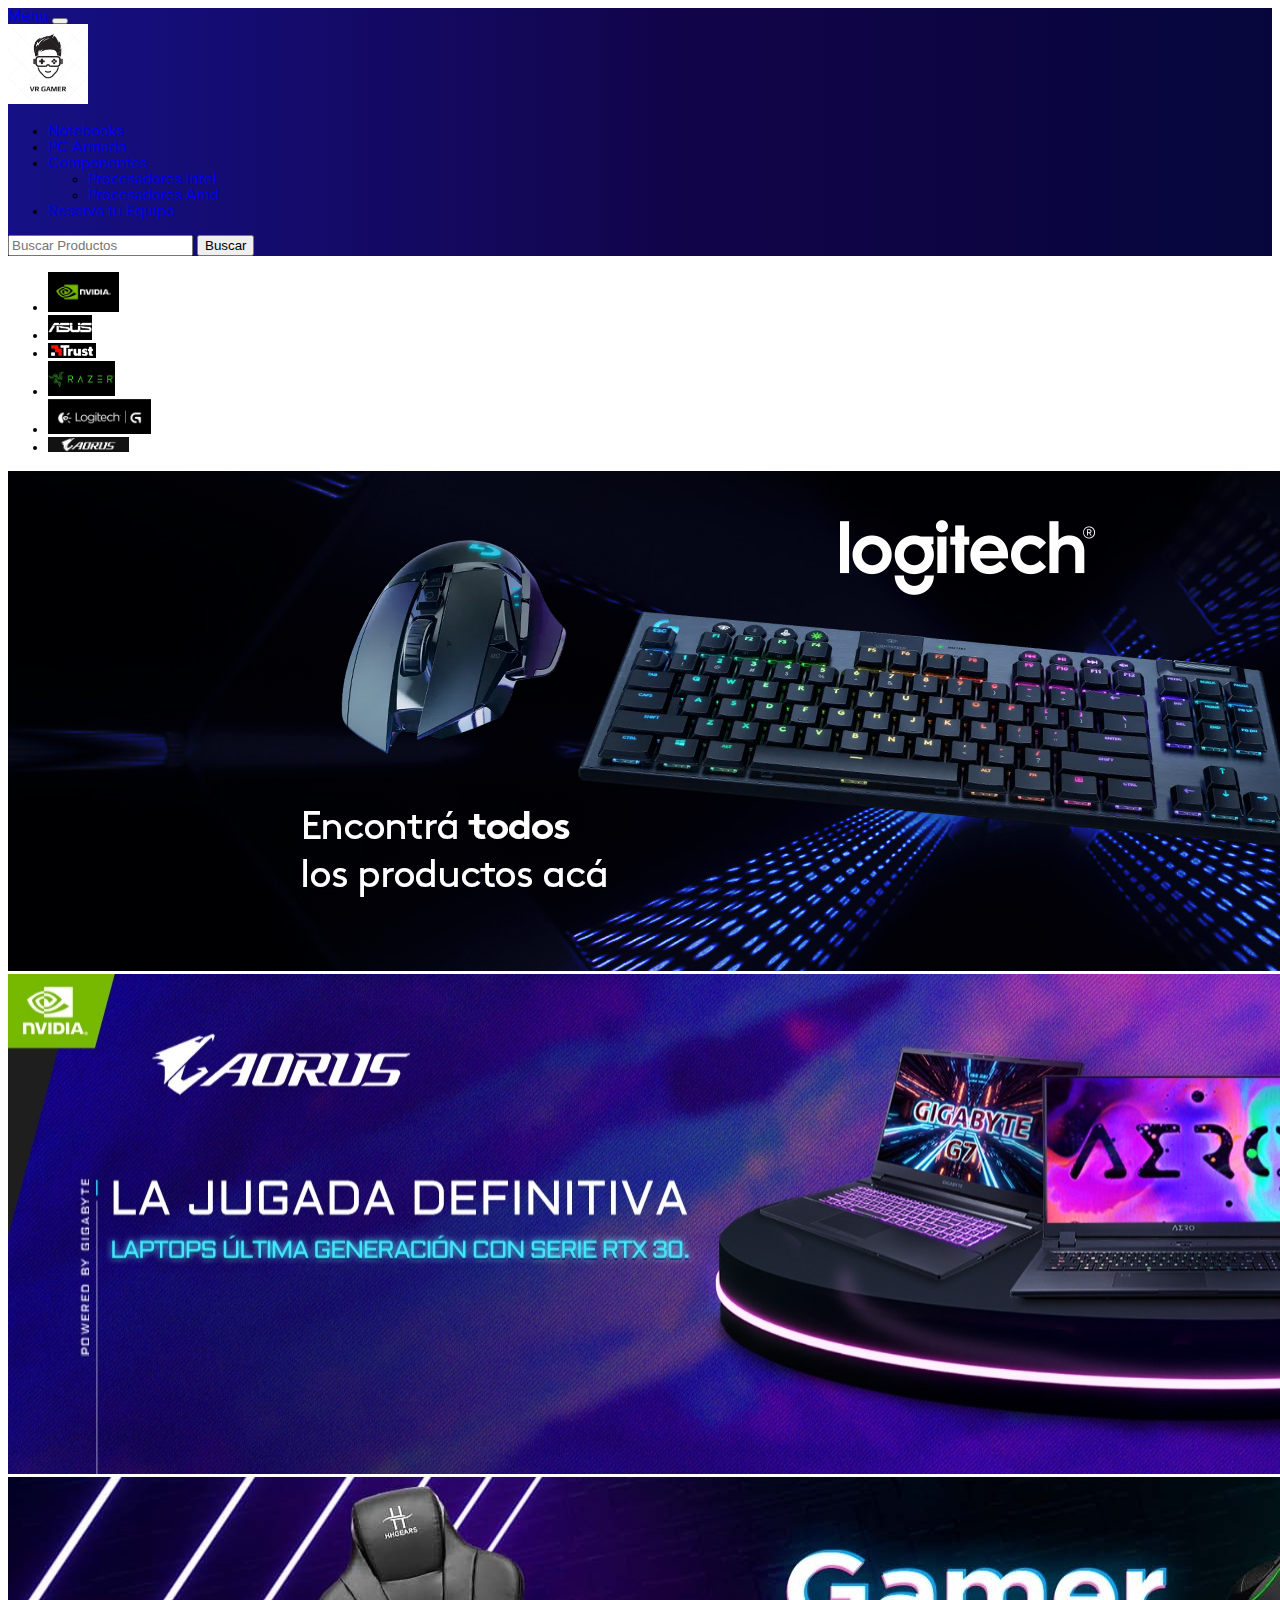
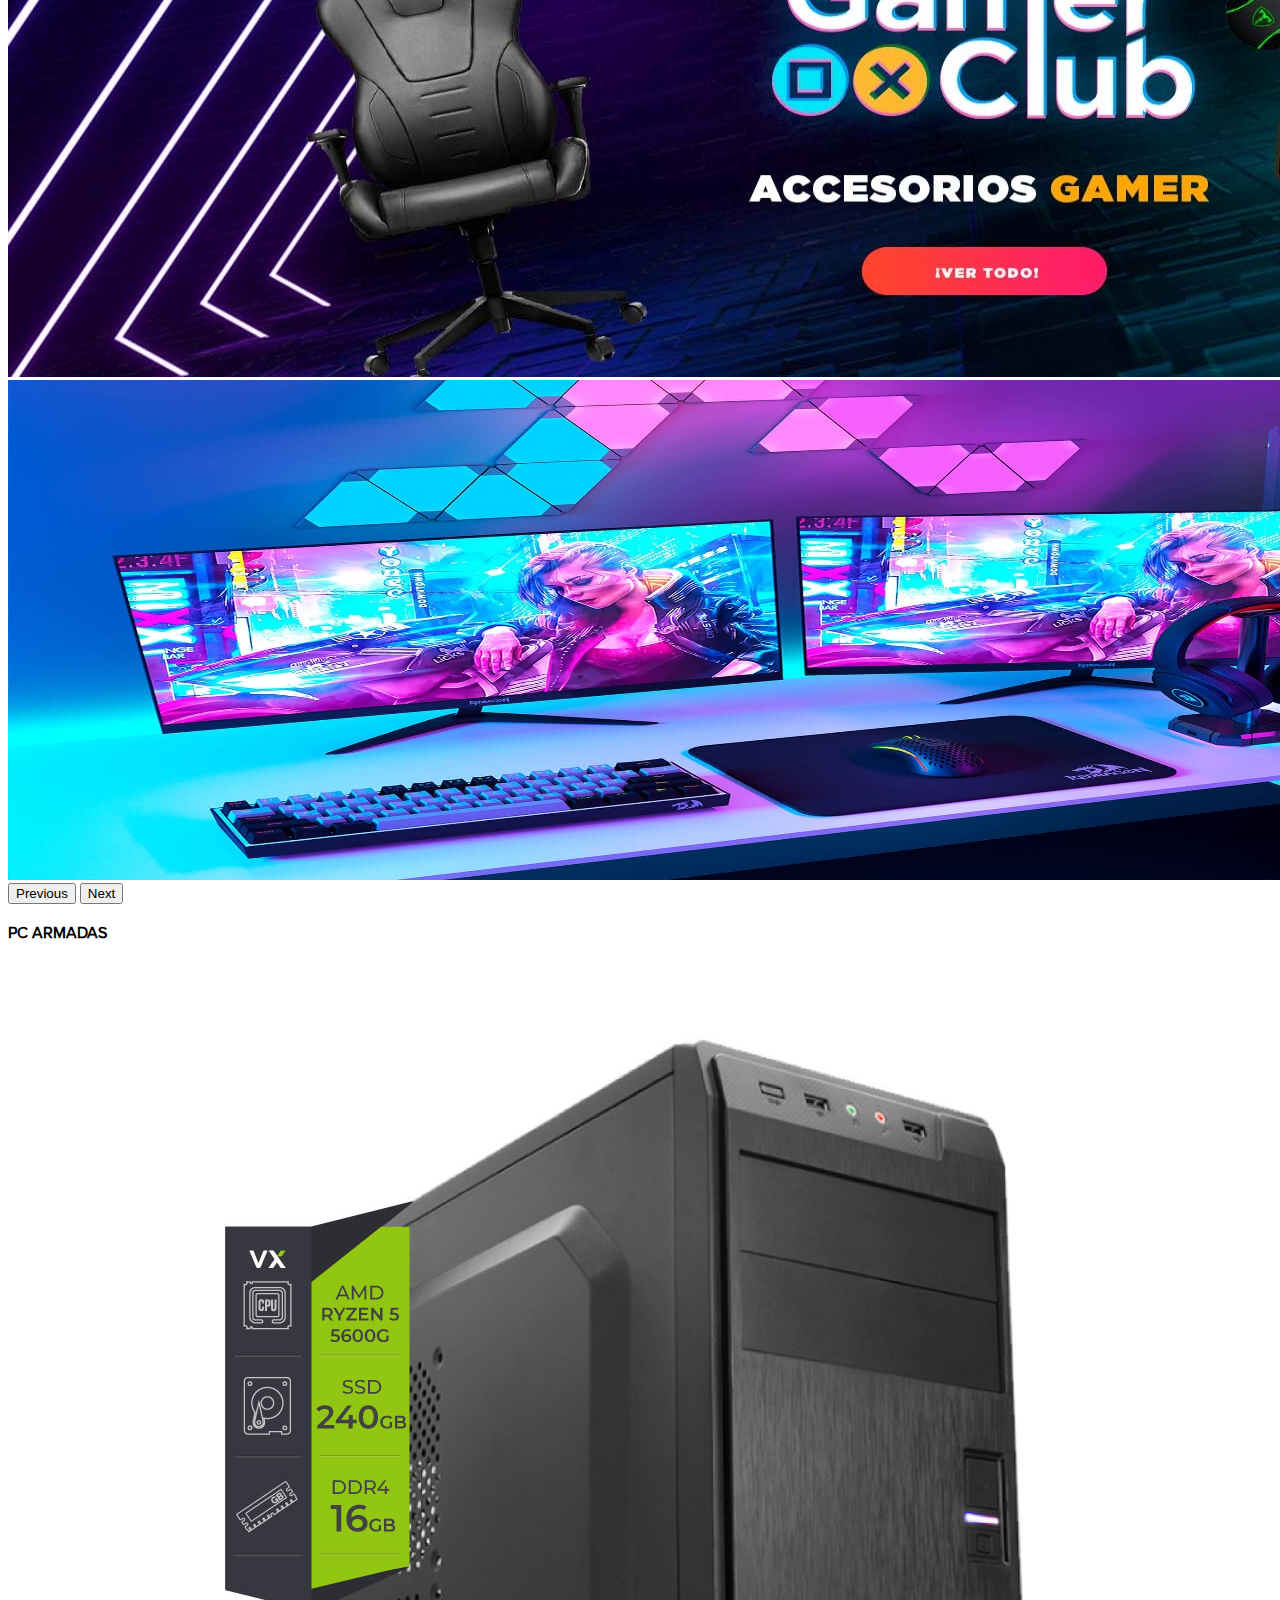
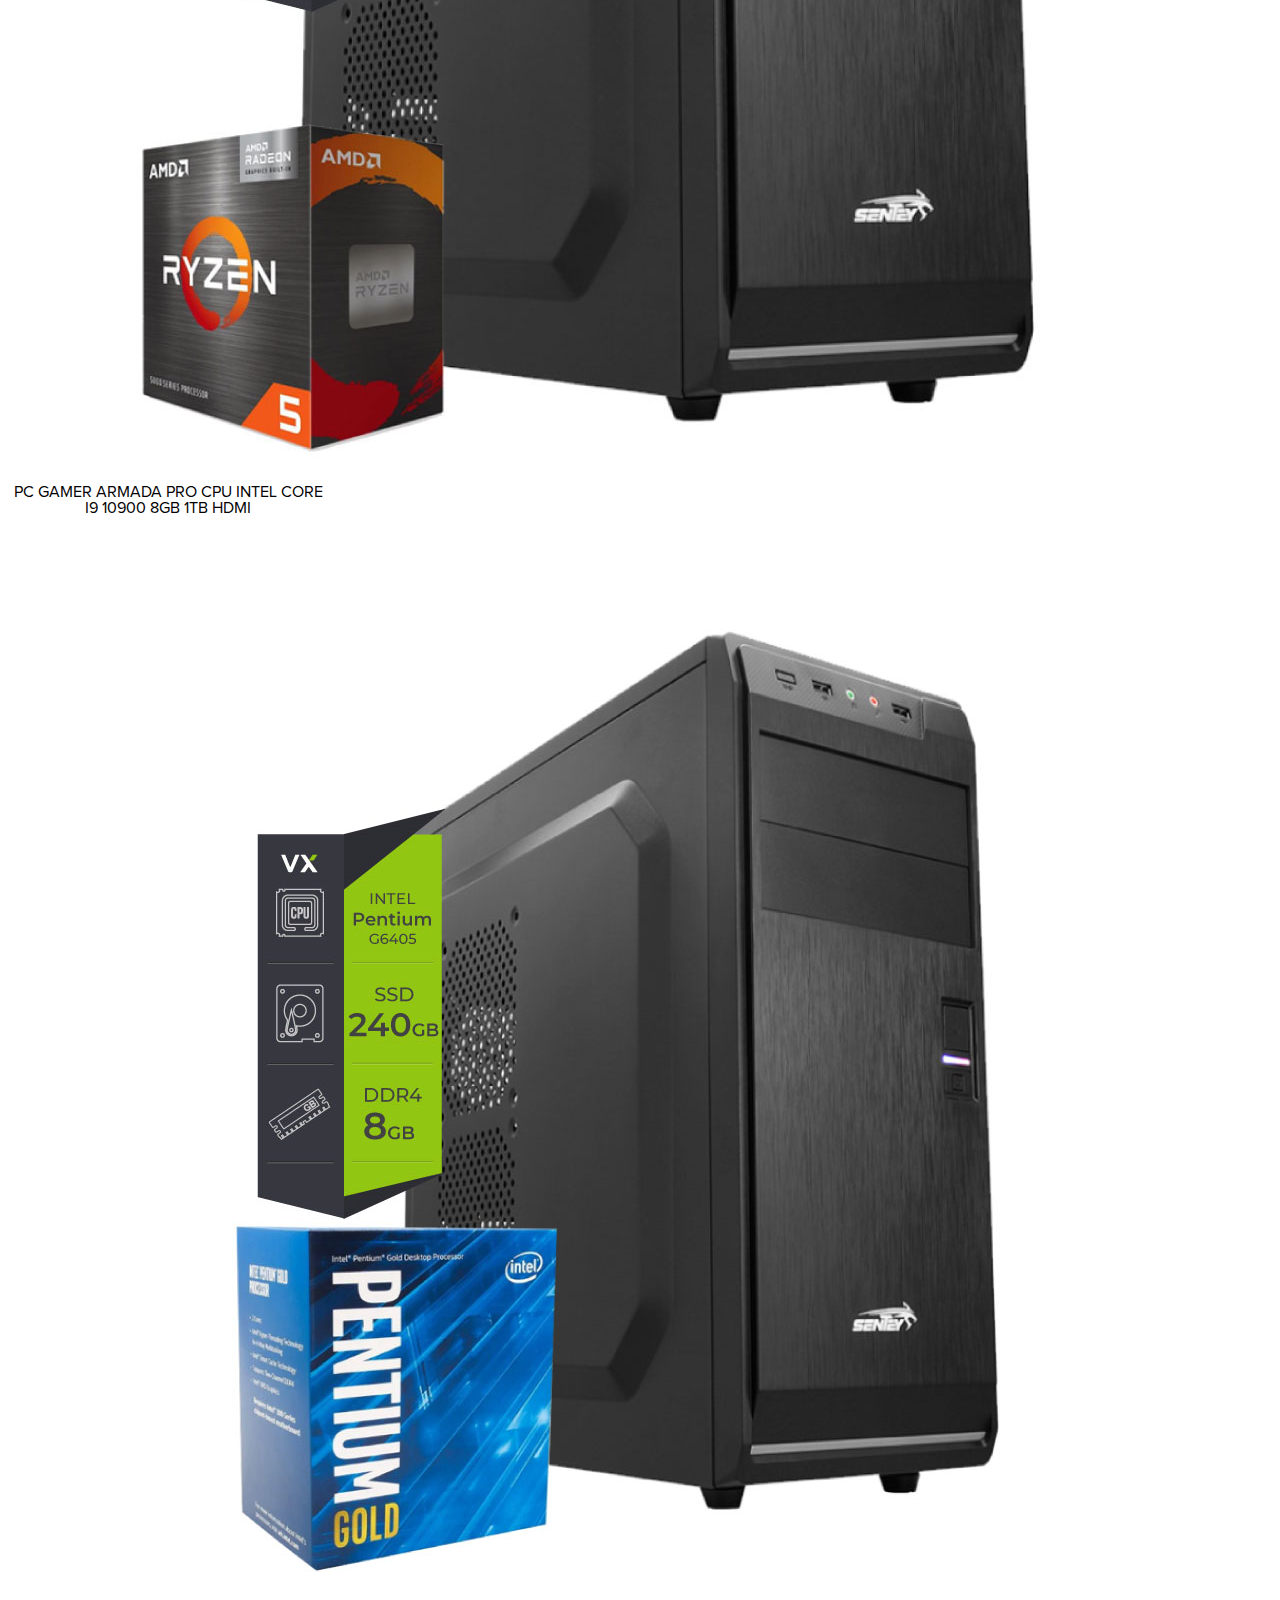
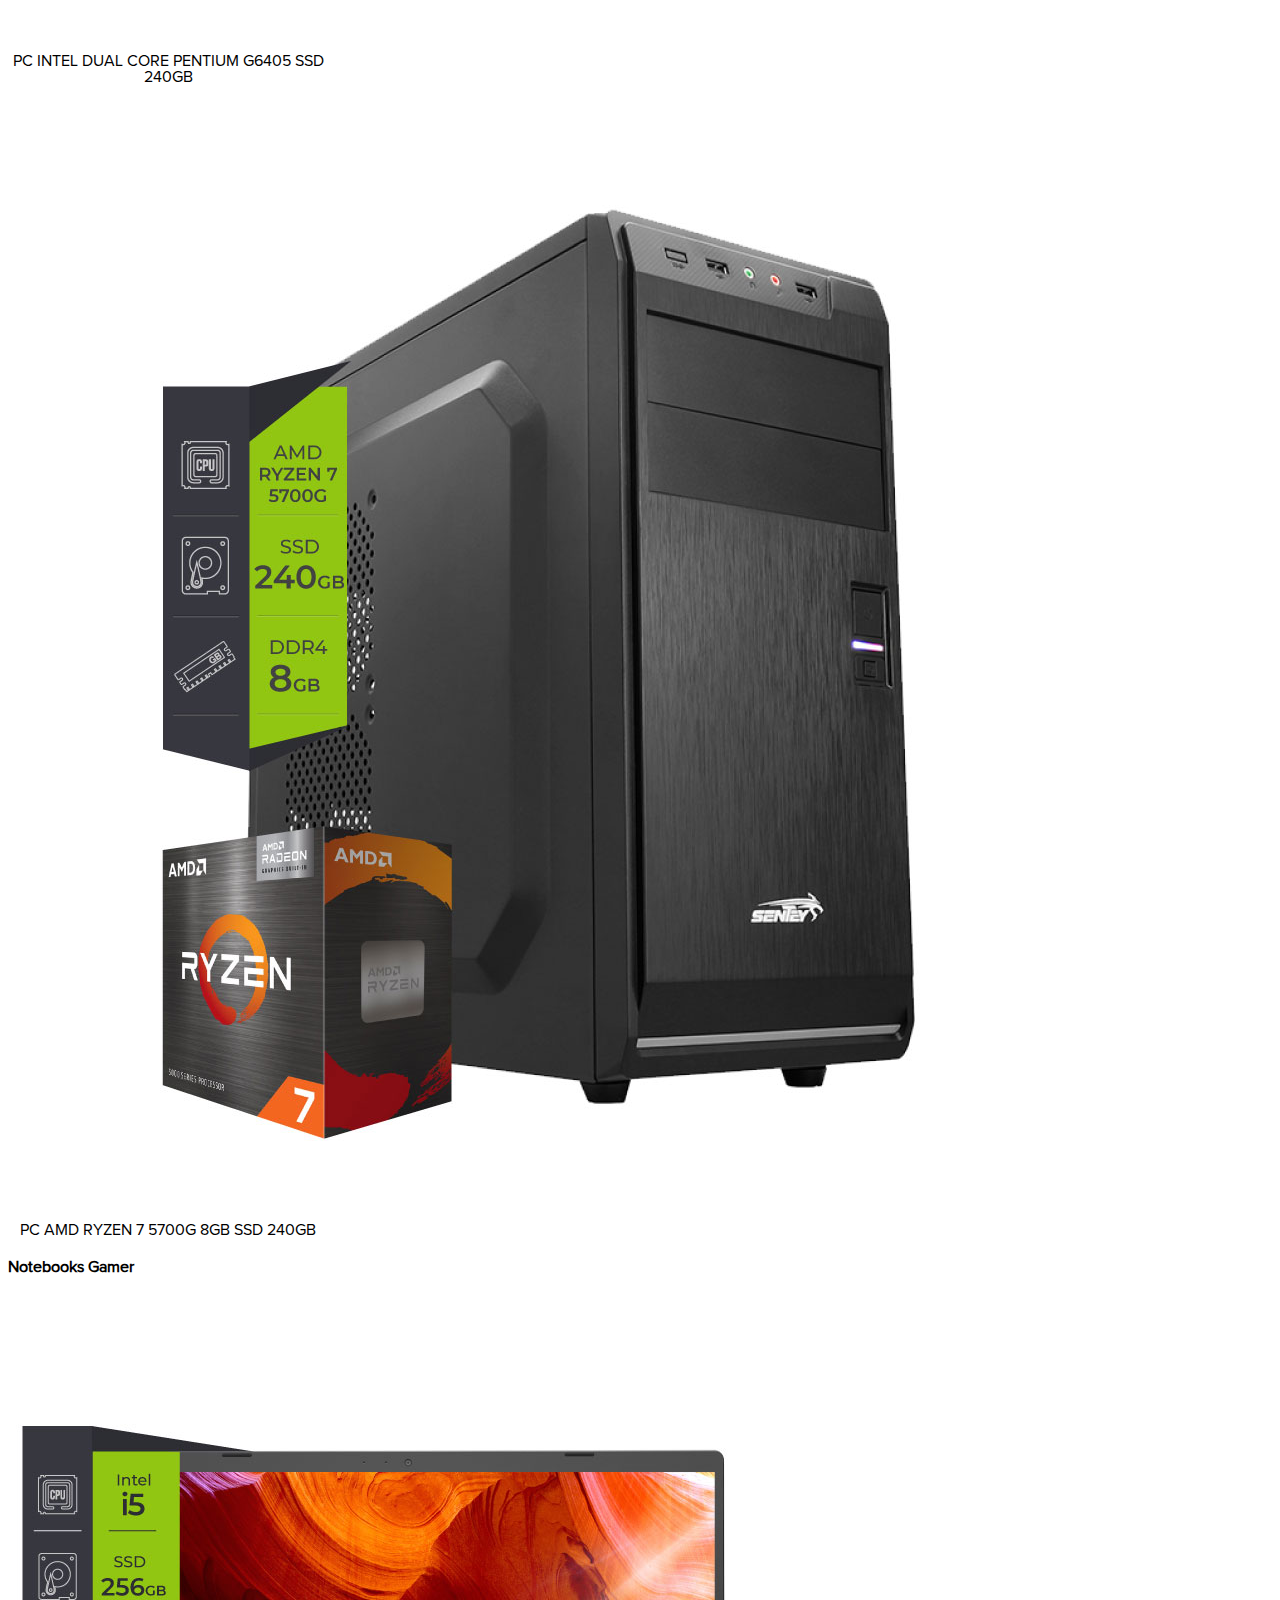
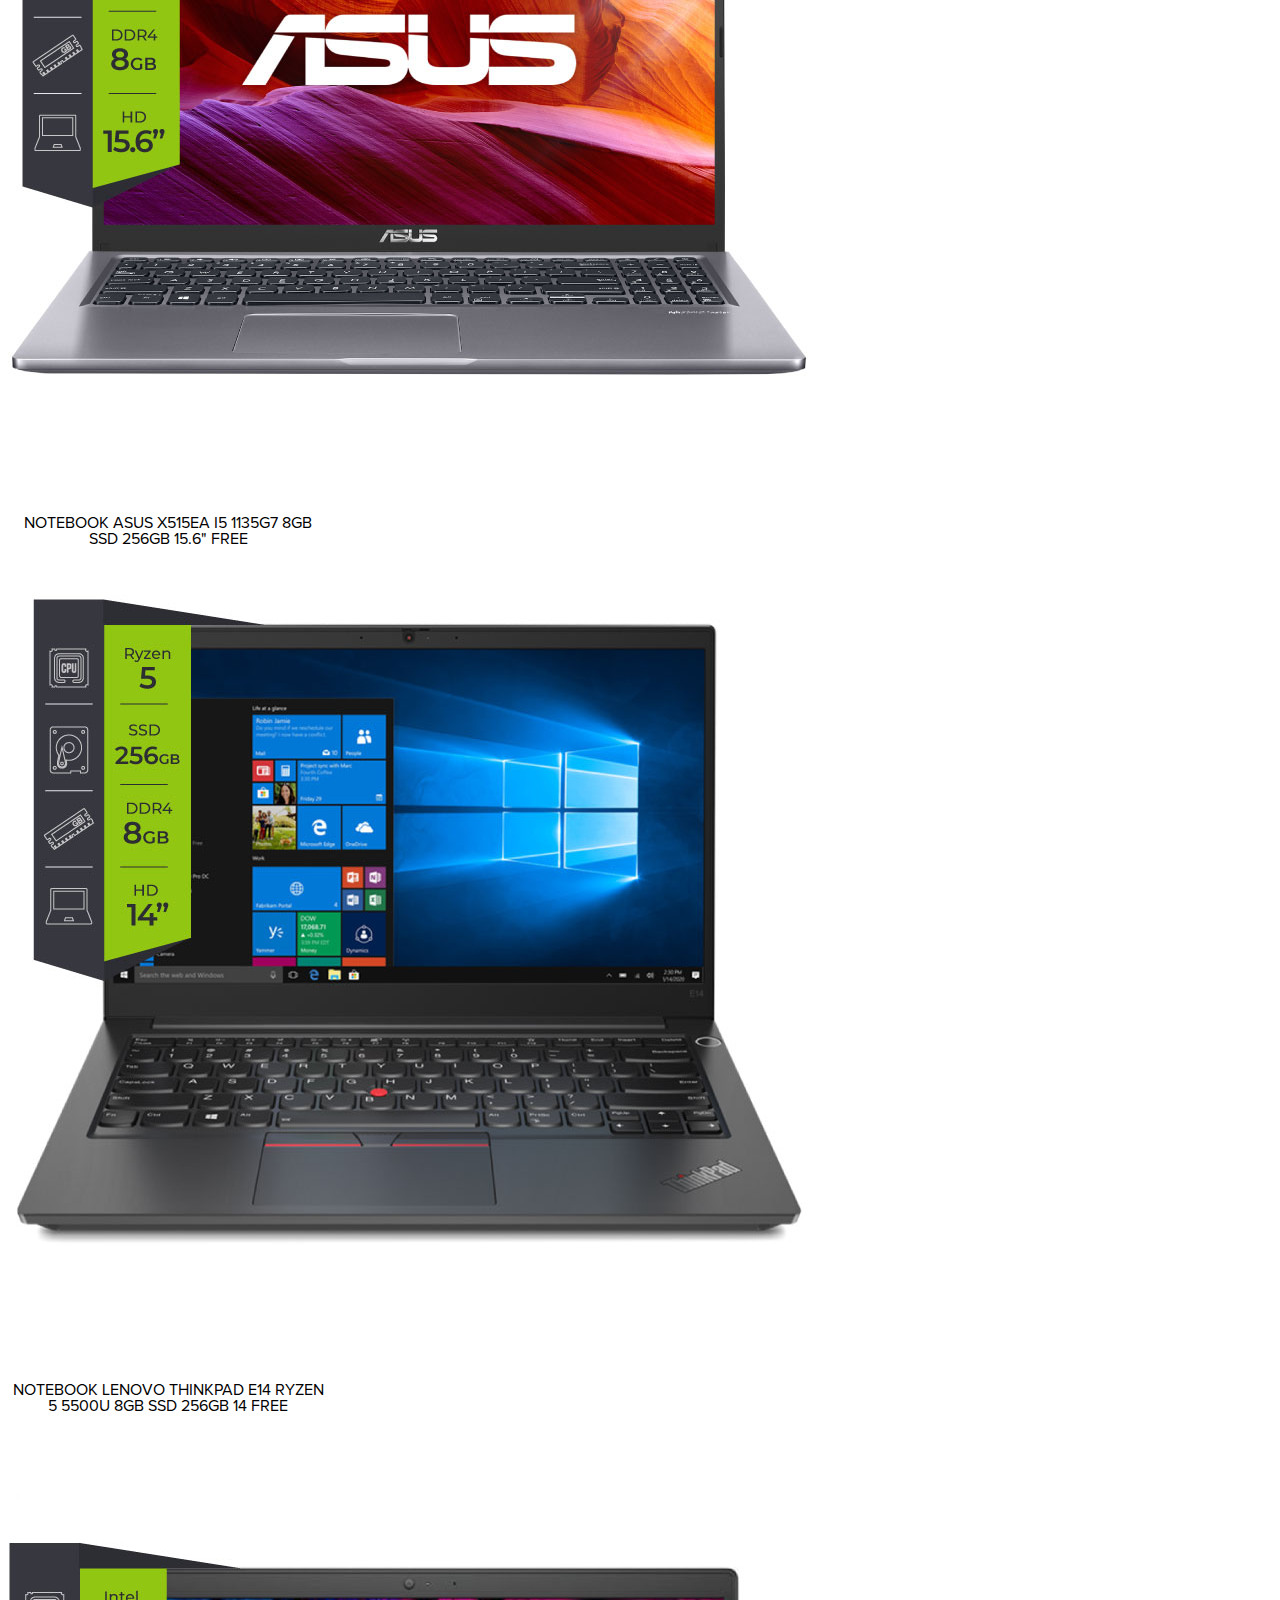
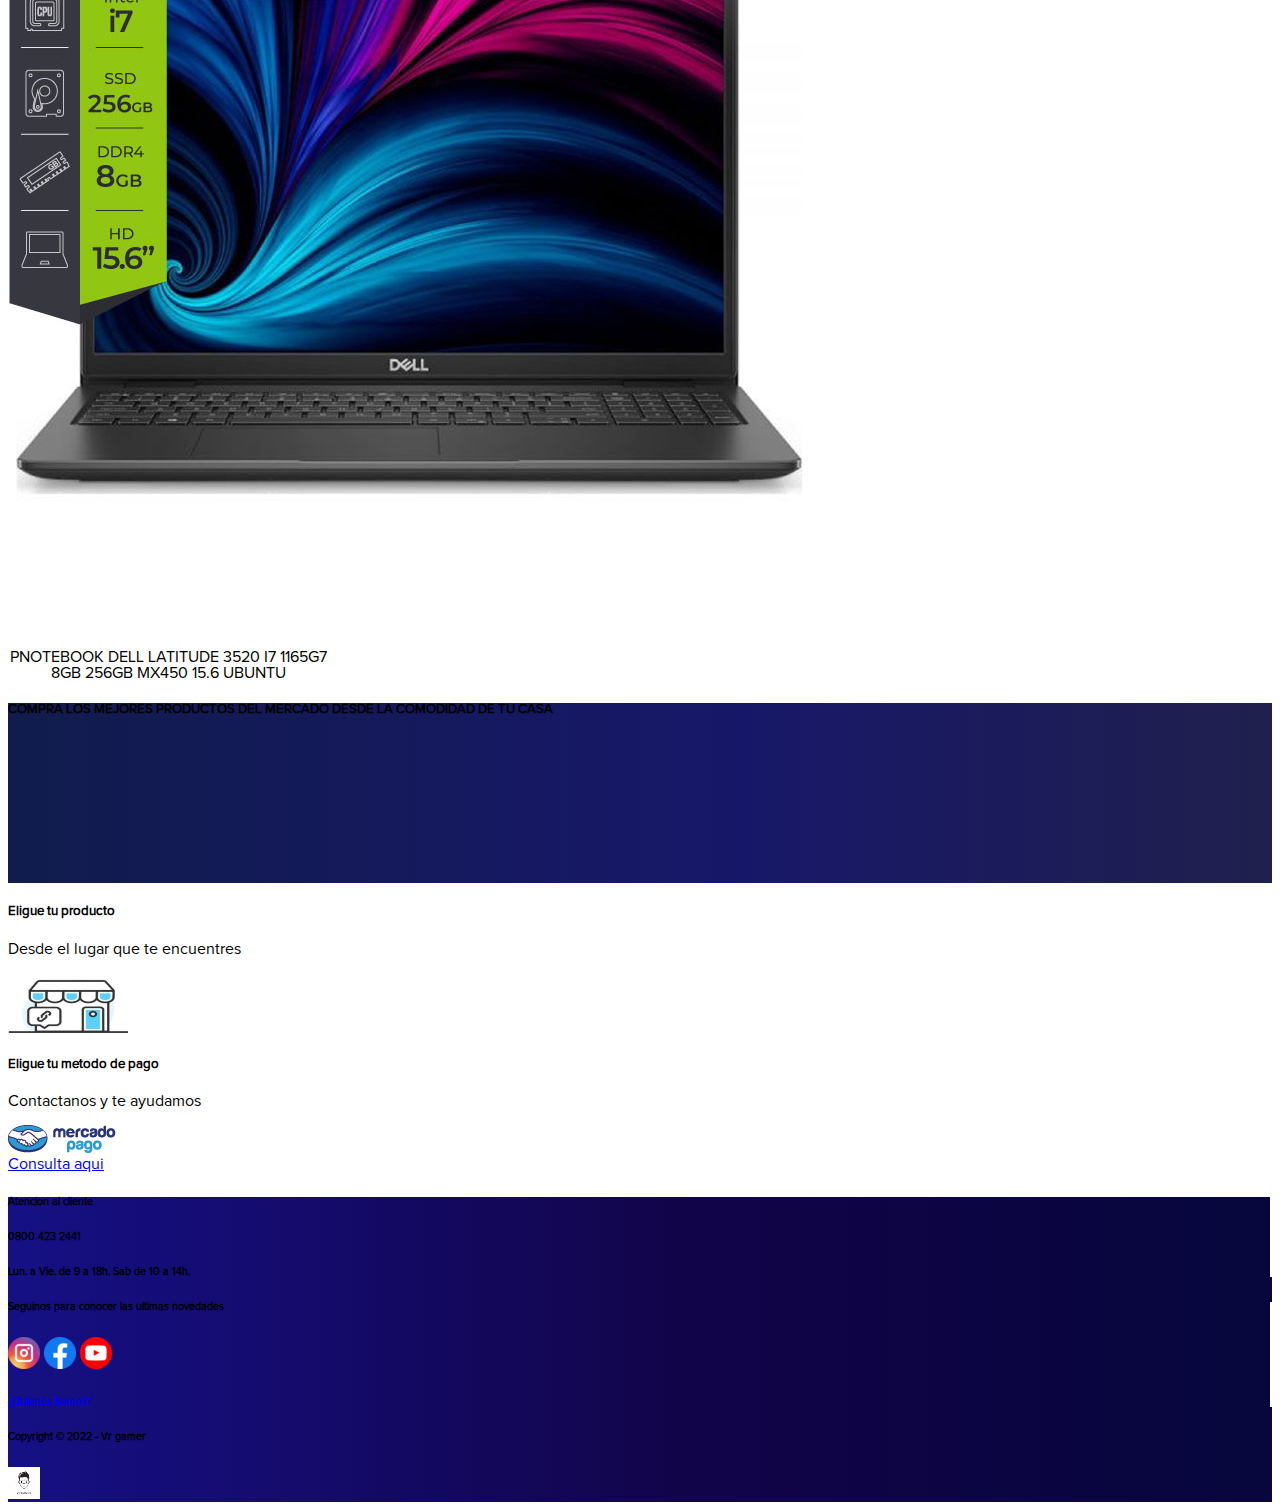
<file: index.html>
<!DOCTYPE html>
<html lang="en">

<head>
  <meta charset="UTF-8" />
  <meta http-equiv="X-UA-Compatible" content="IE=edge" />
  <meta name="viewport" content="width=device-width, initial-scale=1.0" />
  <link href="https://cdn.jsdelivr.net/npm/bootstrap@5.1.3/dist/css/bootstrap.min.css" rel="stylesheet"
    integrity="sha384-1BmE4kWBq78iYhFldvKuhfTAU6auU8tT94WrHftjDbrCEXSU1oBoqyl2QvZ6jIW3" crossorigin="anonymous" />
  <link rel="stylesheet" href="https://cdnjs.cloudflare.com/ajax/libs/animate.css/4.1.1/animate.min.css" />
  <link rel="shortcut icon" href="./assets/image/favicon.ico" />
  <link rel="stylesheet" href="./css/estilo.css" />
  <title>Equipos y accesorios gaming</title>
  <meta name="description" content="Tienda online de equipos y accesorios gaming">
  <meta name="keywords"
    content="equipos, accesorios, gaming, notebook, pc de escritorio, procesadores, intel, amd, asus, logitech">
</head>

<body>
  <!-- MENU DE NAVEGACION  -->

  <header class="container-fluid sticky-top">
    <div class="row">
      <nav class="navbar-expand-md navbar-light px-5">
        <div class="d-flex align-items-center">
          <a class="navbar-brand text-white d-md-none" href="#">Menu</a>
          <button class="navbar-toggler" type="button" data-bs-toggle="collapse"
            data-bs-target="#navbarSupportedContent" aria-controls="navbarSupportedContent" aria-expanded="false"
            aria-label="Toggle navigation">
            <span class="navbar-toggler-icon bg-light"></span>
          </button>
          <div class="collapse navbar-collapse" id="navbarSupportedContent">
            <a href="./index.html"><img class="logoHeader" src="./assets/image/logo_header.jpg"
                alt="logo de header" /></a>
            <ul class="navbar-nav me-auto mb-2 mb-lg-0">
              <li class="nav-item">
                <a class="nav-link active text-white" aria-current="page" href="./pages/notebook.html">Notebooks</a>
              </li>
              <li class="nav-item">
                <a class="nav-link text-white" href="./pages/pc_armada.html">PC Armada</a>
              </li>
              <li class="nav-item dropdown">
                <a class="nav-link  text-white componente" href="#" id="navbarDropdown" role="button"
                  data-bs-toggle="dropdown" aria-expanded="false">
                  Componentes
                </a>
                <ul class="dropdown-menu dropdown-menu-dark" aria-labelledby="navbarDropdown">
                  <li>
                    <a class="dropdown-item"
                      href="https://www.intel.la/content/www/xl/es/gaming/resources/gaming-processor-names.html"
                      target="_blank">Procesadores Intel</a>
                  </li>
                  <li>
                    <a class="dropdown-item" href="https://www.amd.com/es/processors" target="_blank">Procesadores
                      Amd</a>
                  </li>
                </ul>
              </li>
              <li class="nav-item">
                <a class="nav-link text-white" href="./pages/contacto.html">Reserva tu Equipo</a>
              </li>
            </ul>
            <form class="d-flex">
              <input class="form-control me-2" type="search" placeholder="Buscar Productos" aria-label="Search" />
              <button class="btn btn-outline-primary text-white" type="submit">
                Buscar
              </button>
            </form>
          </div>
        </div>
      </nav>
    </div>
  </header>

  <!-- MENU SECUNDARIO  -->

  <nav class="container-fluid bg-black d-none d-sm-block">
    <div class="row overflow-auto">
      <div class="col">
        <ul class="d-flex align-items-center justify-content-around h-100">
          <li class="menuSecundario">
            <a href="https://www.nvidia.com/es-la/" target="_blank"><img class="logoNvidia"
                src="./assets/image/logo_nvidia.jpg" alt="Logo de Nvidia" /></a>
          </li>
          <li class="menuSecundario">
            <a href="https://www.asus.com/ar/" target="_blank"><img class="logoAsus" src="./assets/image/logo_asus.jpg"
                alt="Logo de Asus" /></a>
          </li>
          <li class="menuSecundario">
            <a href="https://www.trust.com/es" target="_blank"><img class="logoTrust"
                src="./assets/image/logo_trust.jpeg" alt="Logo de Trust" /></a>
          </li>
          <li class="menuSecundario">
            <a href="https://www.razer.com/" target="_blank"><img class="logoRazer" src="./assets/image/logo_razer.png"
                alt="Logo de Razer" /></a>
          </li>
          <li class="menuSecundario">
            <a href="https://www.logitechstore.com.ar/" target="_blank"><img class="logoLogitech"
                src="./assets/image/logo_logitech.png" alt="Logo de Logitech" />
            </a>
          </li>
          <li class="menuSecundario">
            <a href="https://www.aorus.com/es-ar" target="_blank"><img class="logoAorus"
                src="./assets/image/logo_aorus.jpg" alt="Logo de Aorus" /></a>
          </li>
        </ul>
      </div>
    </div>
  </nav>

  <!-- SECCION DE IMAGENES -->

  <section class="container-fluid bg-black">
    <div class="row">
      <div class="col">
        <div id="carouselExampleControls" class="carousel slide" data-bs-ride="carousel">
          <div class="carousel-inner">
            <div class="carousel-item active">
              <img id="imagenAccesorio1" src="./assets/image/accesorios1.jpg" class="d-block w-100 "
                alt="Muestra de Accesorios 1" />
            </div>
            <div class="carousel-item">
              <img src="./assets/image/accesorios_2.jpg" class="d-block w-100" alt=" Muestra de Accesorios 2" />
            </div>
            <div class="carousel-item">
              <img src="./assets/image/accesorios3.jpg" class="d-block w-100" alt="Muestra de Accesorios 3" />
            </div>
            <div class="carousel-item">
              <img id="imagenAccesorio4" src="./assets/image/accesorios4.jpg" class=" d-block w-100"
                alt="Muestra de Accesorios 4" />
            </div>
          </div>
          <button class="carousel-control-prev" type="button" data-bs-target="#carouselExampleControls"
            data-bs-slide="prev">
            <span class="carousel-control-prev-icon" aria-hidden="true"></span>
            <span class="visually-hidden">Previous</span>
          </button>
          <button class="carousel-control-next" type="button" data-bs-target="#carouselExampleControls"
            data-bs-slide="next">
            <span class="carousel-control-next-icon" aria-hidden="true"></span>
            <span class="visually-hidden">Next</span>
          </button>
        </div>
      </div>
    </div>
  </section>

  <!-- CONTENEDOR PRINCIPAL -->

  <main class="container-fluid bg-light d-flex justify-content-around">
    <div class="row">
      <h4 class="text-center py-5">PC ARMADAS</h4>
      <div class="col d-flex justify-content-center py-4">
        <div class="card" style="width: 20rem" id="contenedorPrincipal">
          <a href="./pages/pc_armada.html"><img src="./assets/image/pc_armada1.jpg" class="card-img-top"
              alt="Imagen de Pc Armada 1" /></a>
          <div class="card-body">
            <p class="card-text ">
              PC GAMER ARMADA PRO CPU INTEL CORE I9 10900 8GB 1TB HDMI
            </p>
          </div>
        </div>
      </div>
      <div class="col d-flex justify-content-center py-4">
        <div class="card" style="width: 20rem">
          <a href="./pages/pc_armada.html"><img src="./assets/image/pc_armada2.jpg" class="card-img-top"
              alt="Imagen de Pc Armada 2" /></a>
          <div class="card-body">
            <p class="card-text">
              PC INTEL DUAL CORE PENTIUM G6405 SSD 240GB
            </p>
          </div>
        </div>
      </div>
      <div class="col d-flex justify-content-center py-4">
        <div class="card" style="width: 20rem">
          <a href="./pages/pc_armada.html"><img src="./assets/image/pc_armada3.jpg" class="card-img-top"
              alt="Imagen de Pc Armada 3" /></a>
          <div class="card-body">
            <p class="card-text">PC AMD RYZEN 7 5700G 8GB SSD 240GB</p>
          </div>
        </div>
      </div>
    </div>
  </main>

  <!-- CONTENEDOR SECUNDARIO -->

  <section class="container-fluid bg-light d-flex justify-content-around">
    <div class="row">
      <h4 class="text-center py-5">Notebooks Gamer</h4>
      <div class="col d-flex justify-content-center py-4">
        <div class="card" style="width: 20rem" id="contenedorSecundario">
          <a href="./pages/notebook.html"><img src="./assets/image/imagen_notebook1.jpg" class="card-img-top"
              alt="Imagen d Notebok 1" /></a>
          <div class="card-body">
            <p class="card-text text-center">
              NOTEBOOK ASUS X515EA I5 1135G7 8GB SSD 256GB 15.6" FREE
            </p>
          </div>
        </div>
      </div>
      <div class="col d-flex justify-content-center py-4">
        <div class="card" style="width: 20rem">
          <a href="./pages/notebook.html"><img src="./assets/image/imagen_notebook2.jpg" class="card-img-top"
              alt="Imagen de Pc Armada 2" /></a>
          <div class="card-body">
            <p class="card-text">
              NOTEBOOK LENOVO THINKPAD E14 RYZEN 5 5500U 8GB SSD 256GB 14 FREE
            </p>
          </div>
        </div>
      </div>
      <div class="col d-flex justify-content-center py-4">
        <div class="card" style="width: 20rem">
          <a href="./pages/notebook.html"><img src="./assets/image/imagen_notebook3.jpg" class="card-img-top"
              alt="Imagen de Pc Armada 3" /></a>
          <div class="card-body">
            <p class="card-text">
              PNOTEBOOK DELL LATITUDE 3520 I7 1165G7 8GB 256GB MX450 15.6
              UBUNTU
            </p>
          </div>
        </div>
      </div>
    </div>
  </section>

  <!-- INFORMACION ADICIONAL  -->

  <div class="container text-white d-flex justify-content-center align-items-center my-5" id="informacionAdicional">
    <div class="row">
      <div class="col">
        <h5 class="animate__animated animate__pulse animate__infinite text-center">
          COMPRA LOS MEJORES PRODUCTOS DEL MERCADO DESDE LA COMODIDAD DE TU
          CASA
        </h5>
      </div>
    </div>
  </div>

  <!-- SECCION DE SEGUIMIENTO DE COMPRA -->

  <div class="container-fluid text-center mb-4">
    <div class="row">
      <div class="col">
        <div class="card">
          <div class="card-body">
            <h5 class="card-title">Eligue tu producto</h5>
            <p class="card-text">Desde el lugar que te encuentres</p>
            <img src="./assets/image/imagen_casa.jpg" alt="Imagen de Casa" />
          </div>
        </div>
      </div>
      <div class="col" id="seguimientoCompra">
        <div class="card">
          <div class="card-body">
            <h5 class="card-title">Eligue tu metodo de pago</h5>
            <p class="card-text">Contactanos y te ayudamos</p>
            <a href="https://www.mercadopago.com.ar/cuenta" target="_blank"><img
                src="./assets/image/logo_mercadopago.png" alt="Logo de Mercado Pago" /></a>
          </div>
          <div>
            <a href="https://web.whatsapp.com/ " target="_blank" class="btn btn-dark">Consulta aqui</a>
          </div>
        </div>
      </div>
    </div>
  </div>

  <!-- ESTE ES EL FOOTER  -->

  <footer class="container-fluid text-white text-center">
    <div class="row">
      <div class="col" id="footer1">
        <h6>Atencion al cliente</h6>
        <h6>0800 423 2441</h6>
        <h6>Lun. a Vie. de 9 a 18h. Sab de 10 a 14h.</h6>
      </div>
      <div class="col" id="footer2">
        <h6>Seguinos para conocer las ultimas novedades</h6>
        <a href="https://www.instagram.com/" target="_blank"><img src="./assets/image/logo_instagram .png"
            alt="Logo de Instagram" /></a>
        <a href="https://es-la.facebook.com/" target="_blank"><img src="./assets/image/logo_facebook.png"
            alt="Logo de Facebook" /></a>
        <a href="https://www.youtube.com/" target="_blank"><img src="./assets/image/logo_youtube.png"
            alt="Logo de Youtube" /></a>
        <a href="./pages/quienes_somos.html">
          <h6 class="text-white">¿Quienes Somos?</h6>
        </a>
      </div>
      <div class="col">
        <h6>Copyright © 2022 - Vr gamer</h6>
        <a href="./index.html"><img src="./assets/image/logo_footer.png" alt="Logo Vr Gamer Footer" /></a>
      </div>
    </div>
  </footer>

  <!-- AGREGO COMANDOS DE JS DE LA HERRAMIENTA BOOSTRAP -->

  <script src="https://cdn.jsdelivr.net/npm/@popperjs/core@2.10.2/dist/umd/popper.min.js"
    integrity="sha384-7+zCNj/IqJ95wo16oMtfsKbZ9ccEh31eOz1HGyDuCQ6wgnyJNSYdrPa03rtR1zdB"
    crossorigin="anonymous"></script>
  <script src="https://cdn.jsdelivr.net/npm/bootstrap@5.1.3/dist/js/bootstrap.min.js"
    integrity="sha384-QJHtvGhmr9XOIpI6YVutG+2QOK9T+ZnN4kzFN1RtK3zEFEIsxhlmWl5/YESvpZ13"
    crossorigin="anonymous"></script>
</body>

</html>
</file>
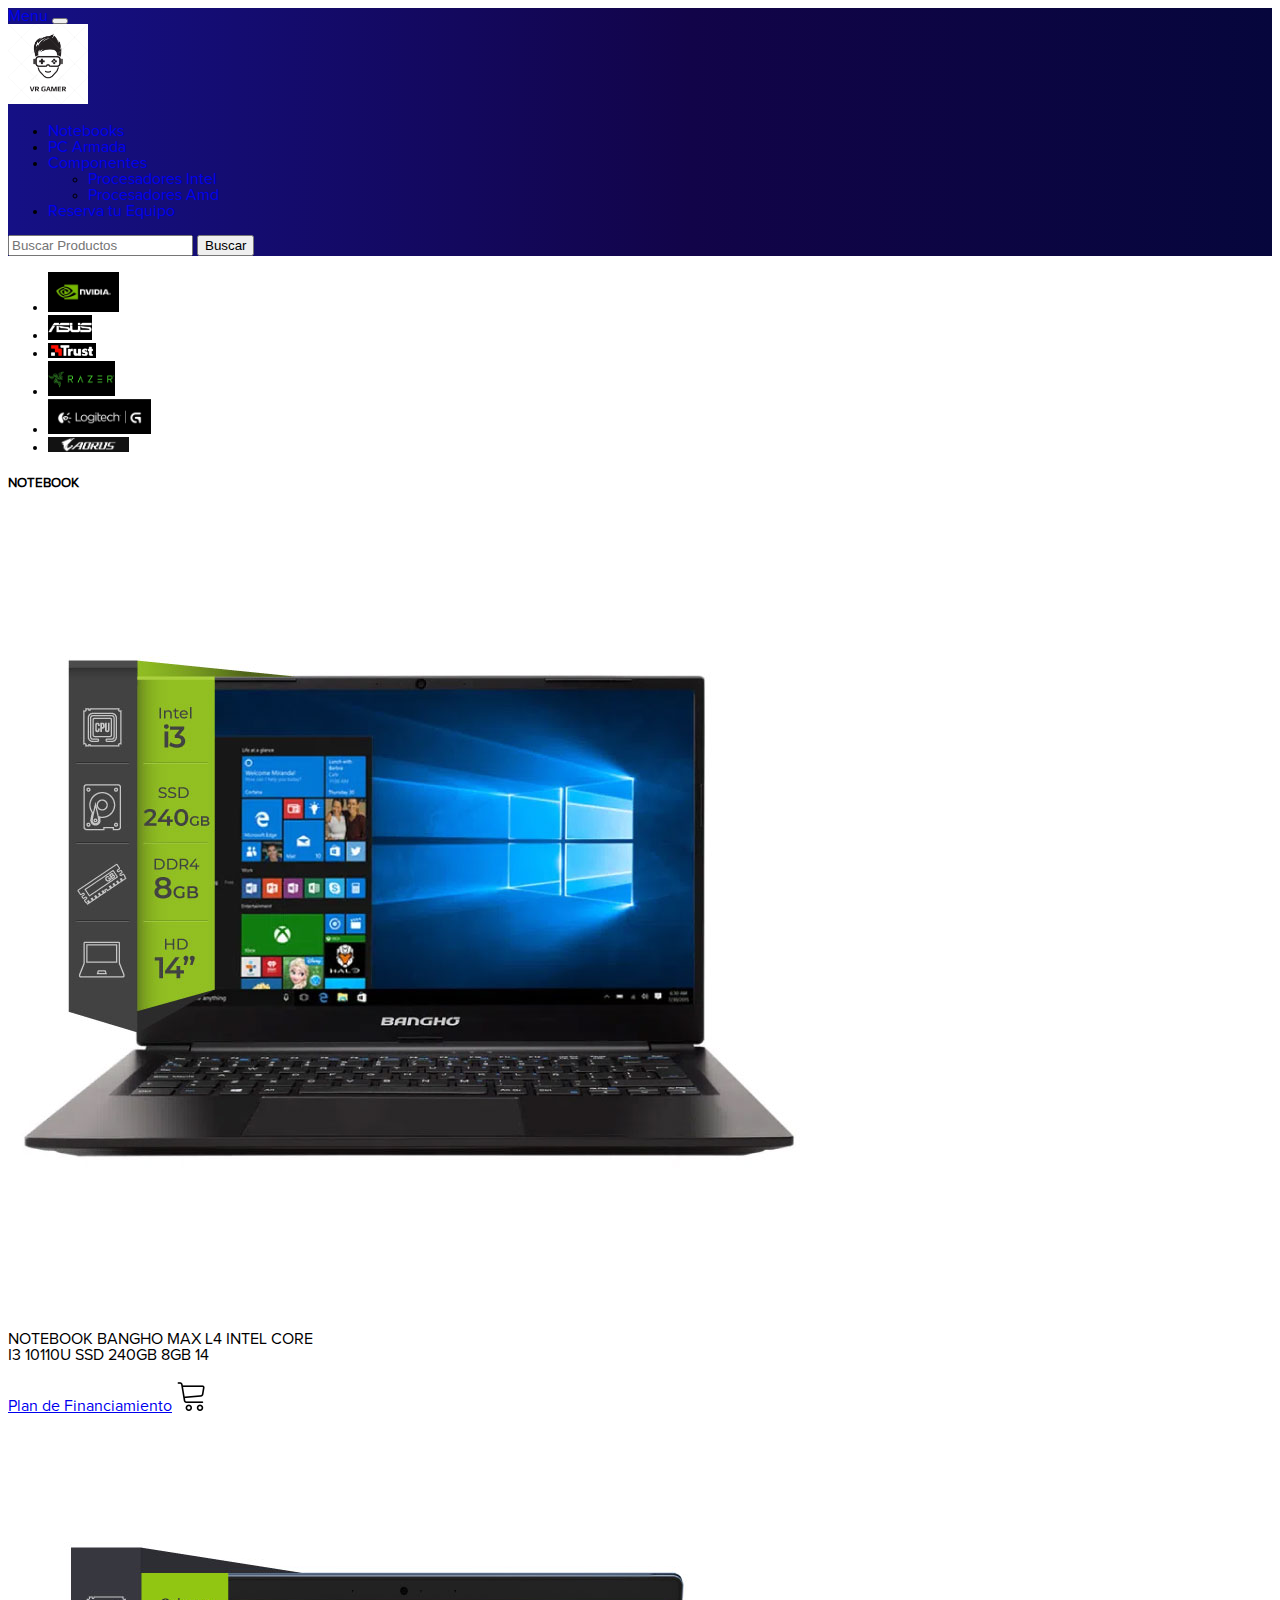
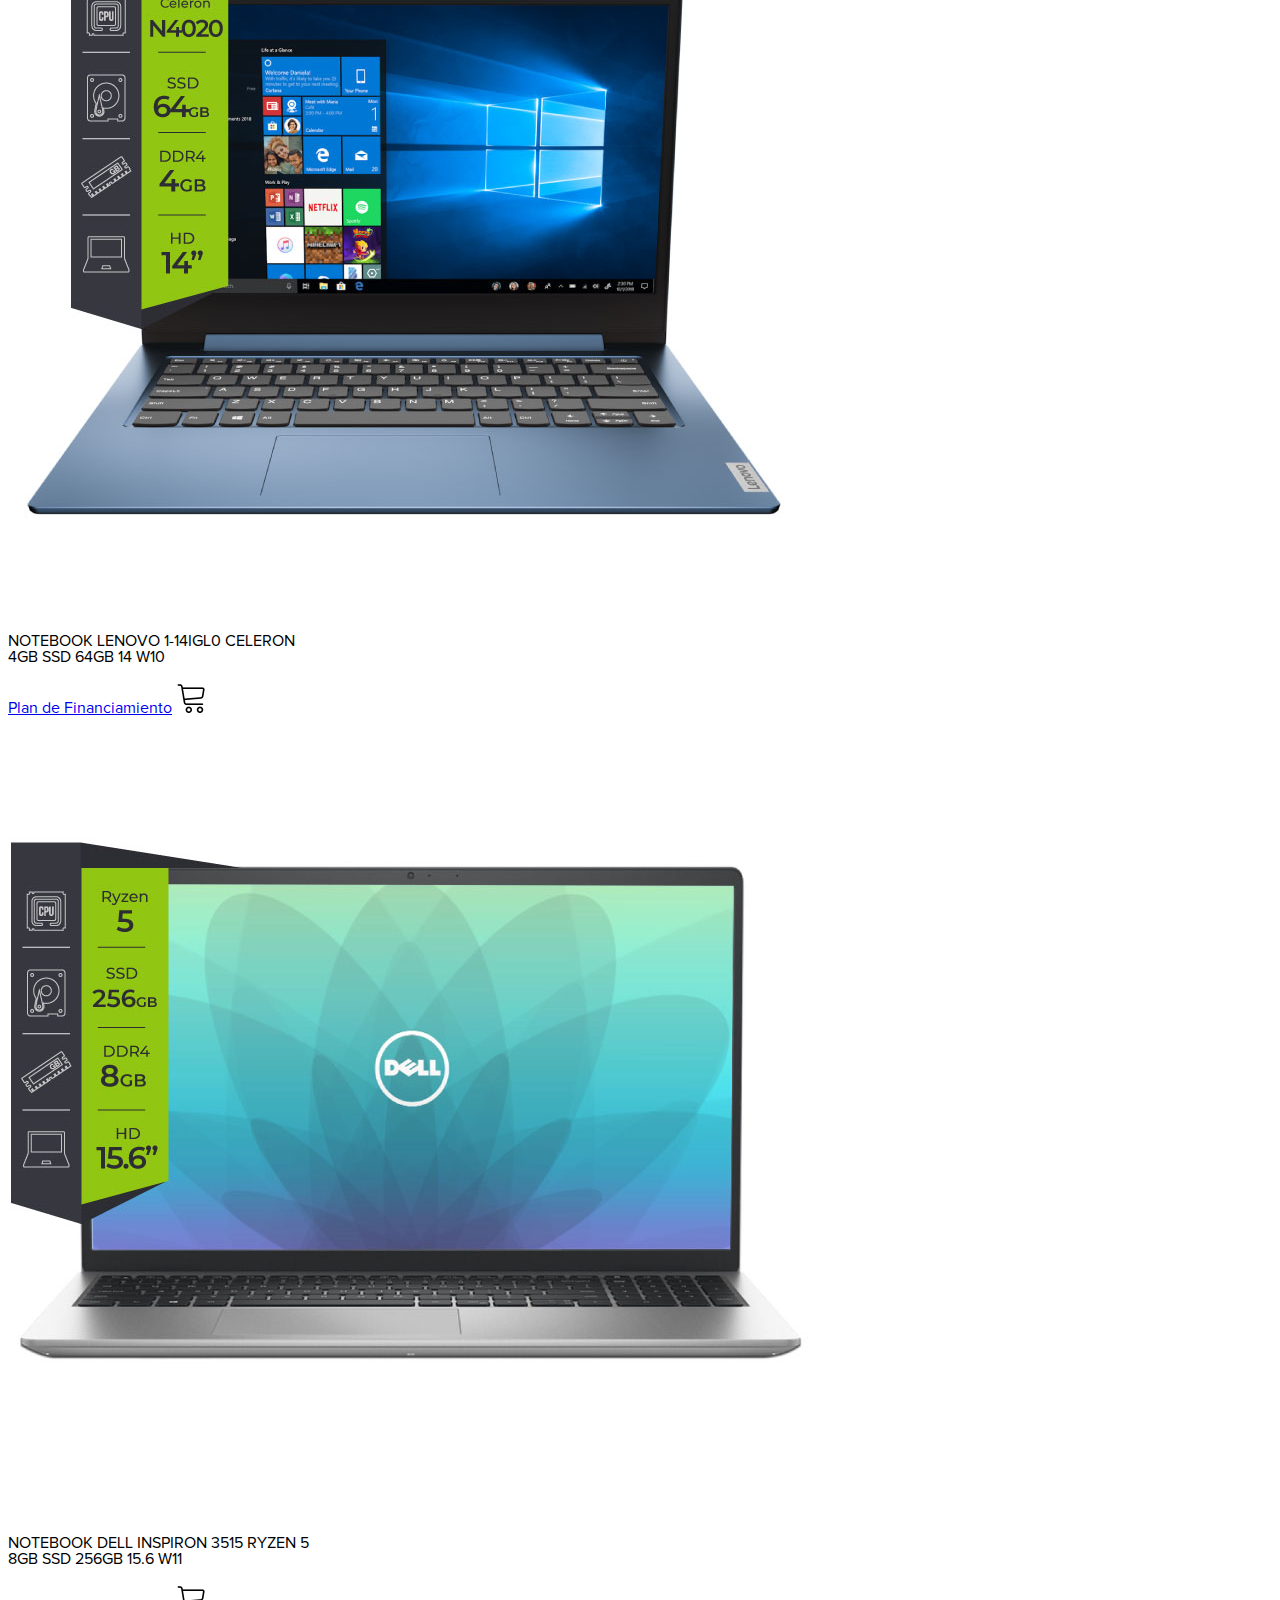
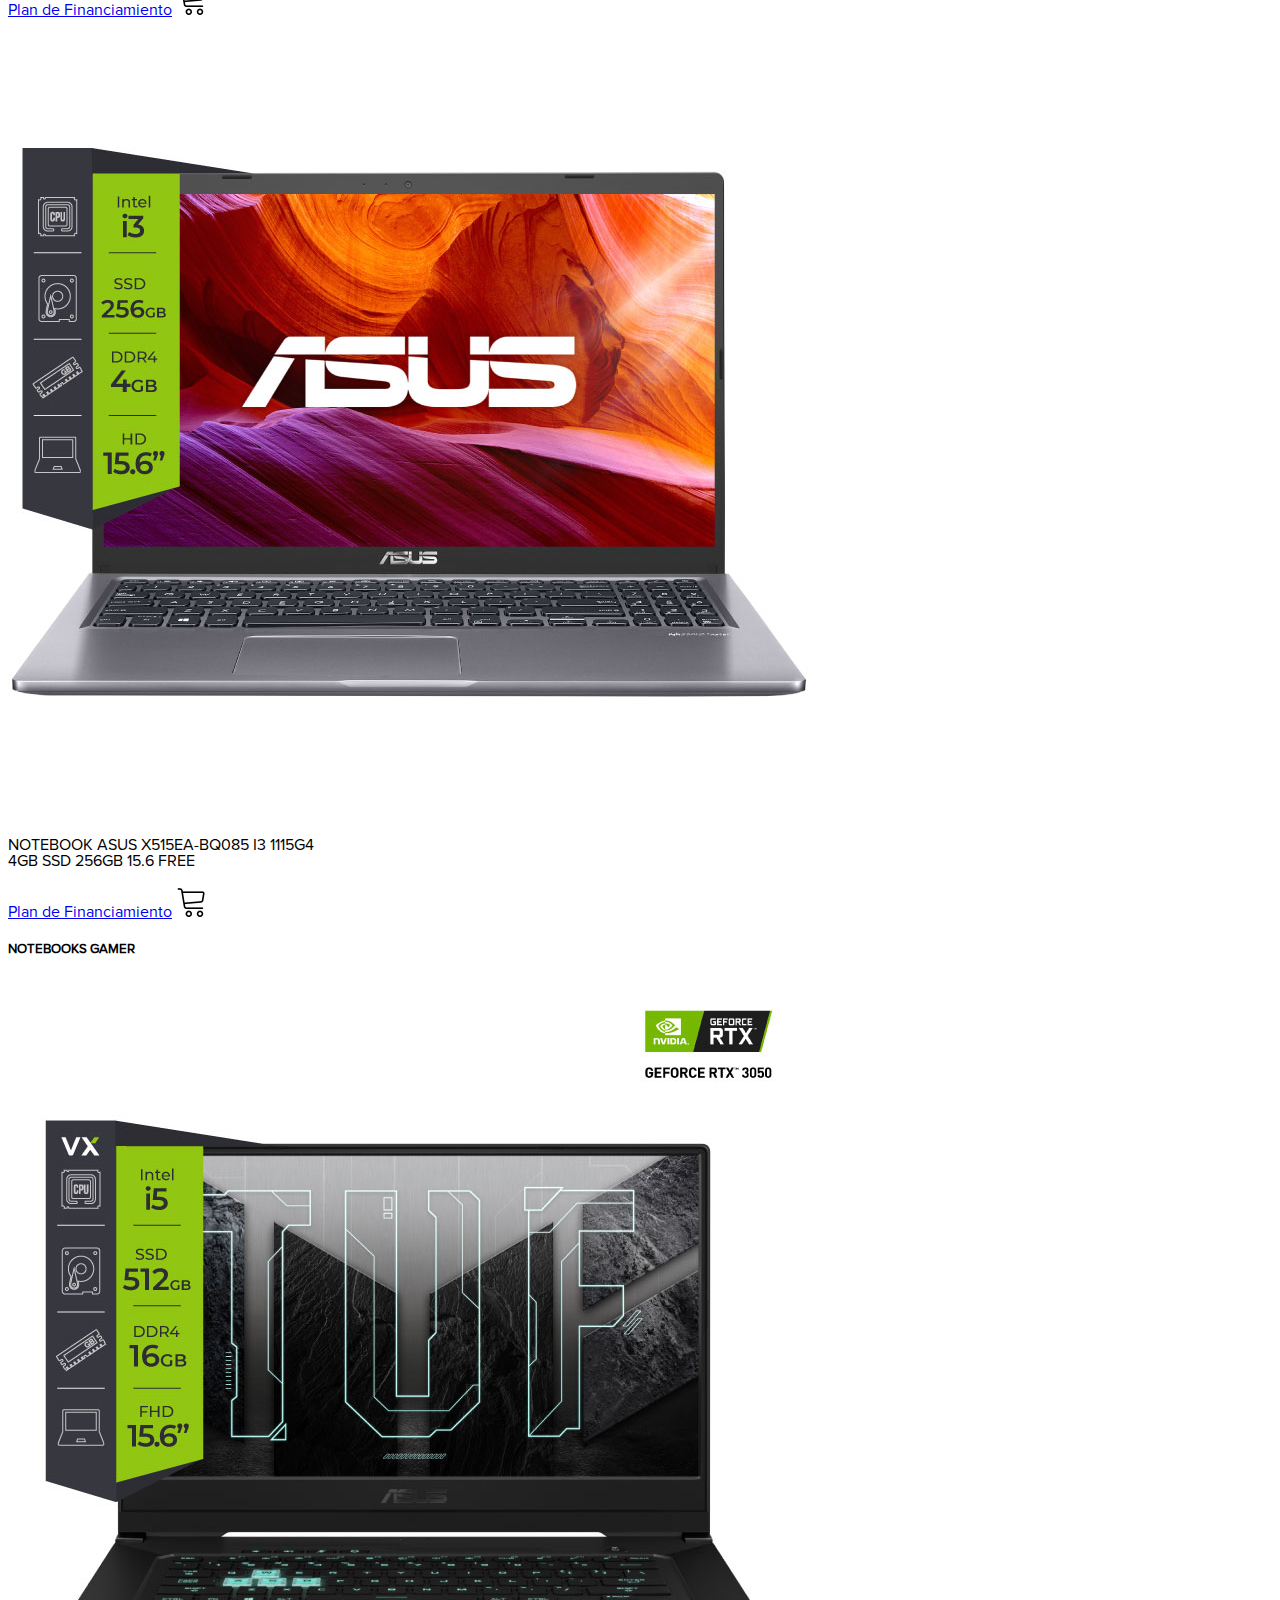
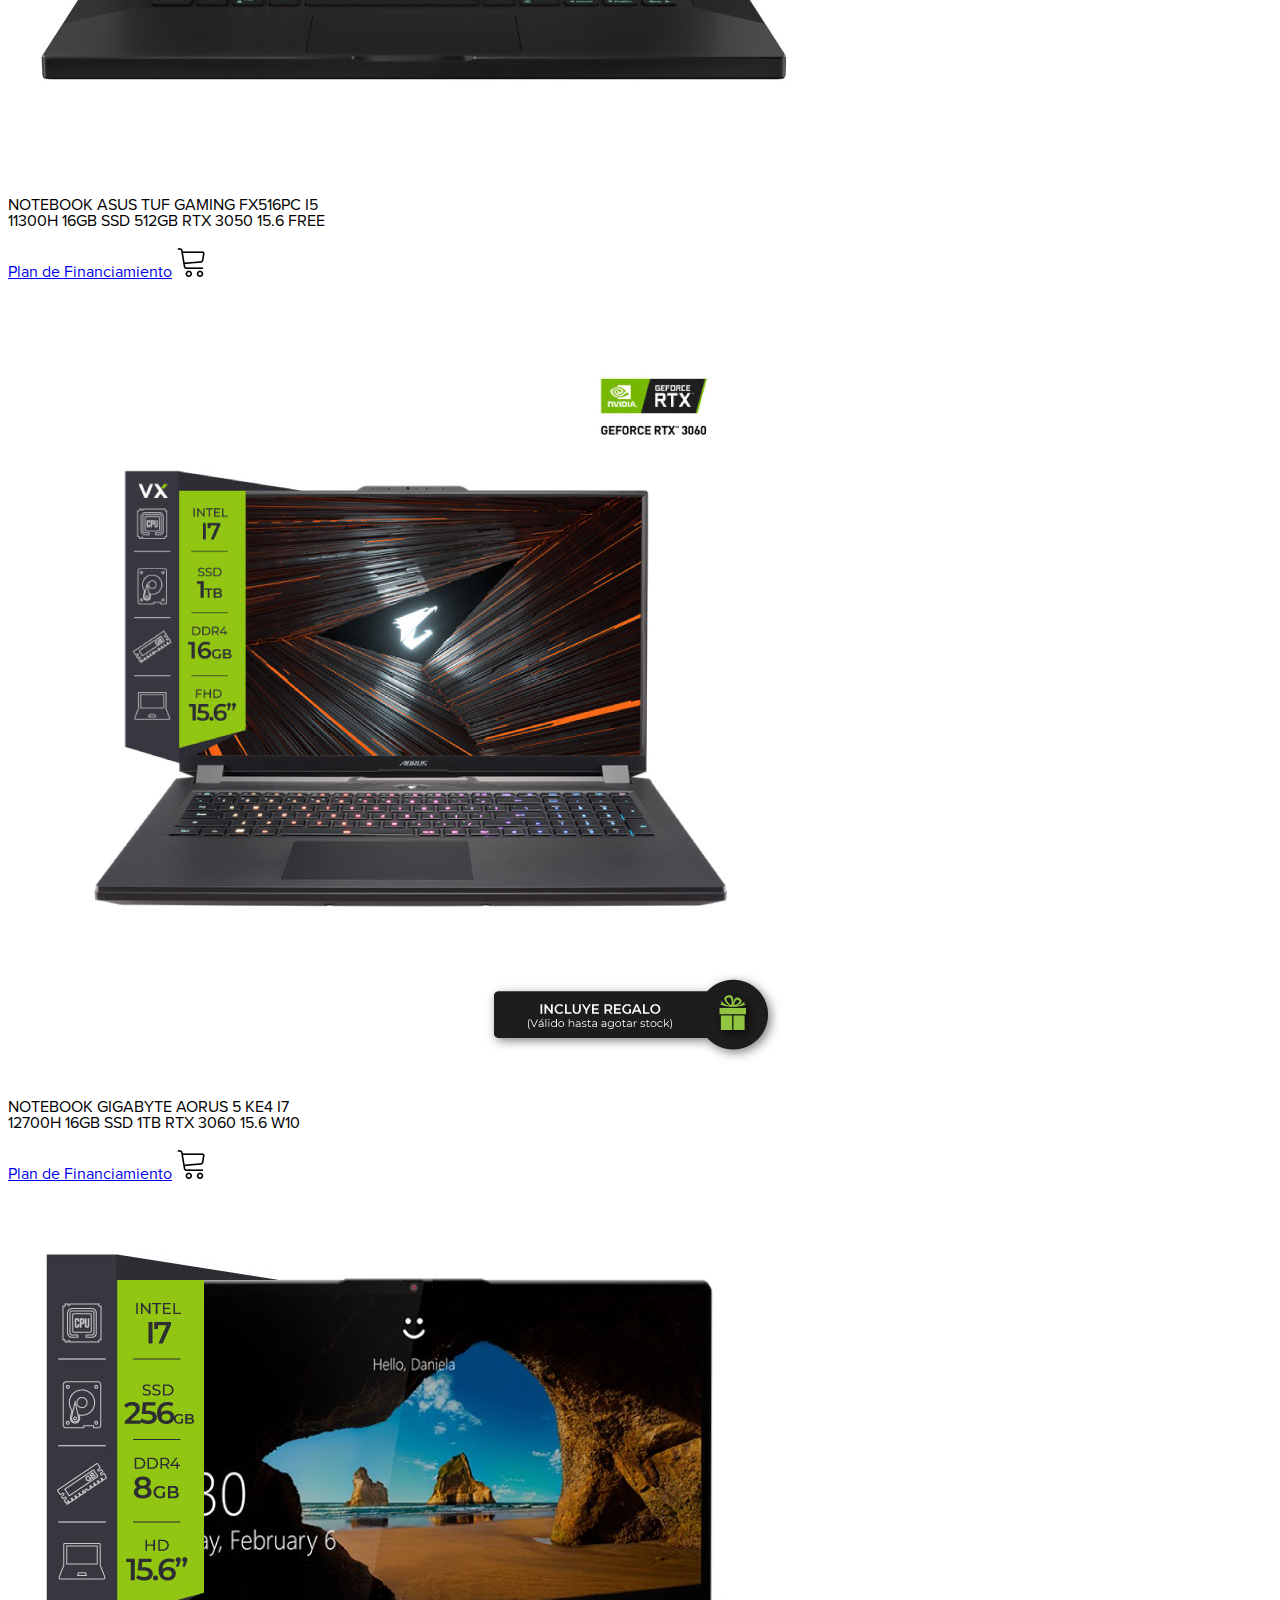
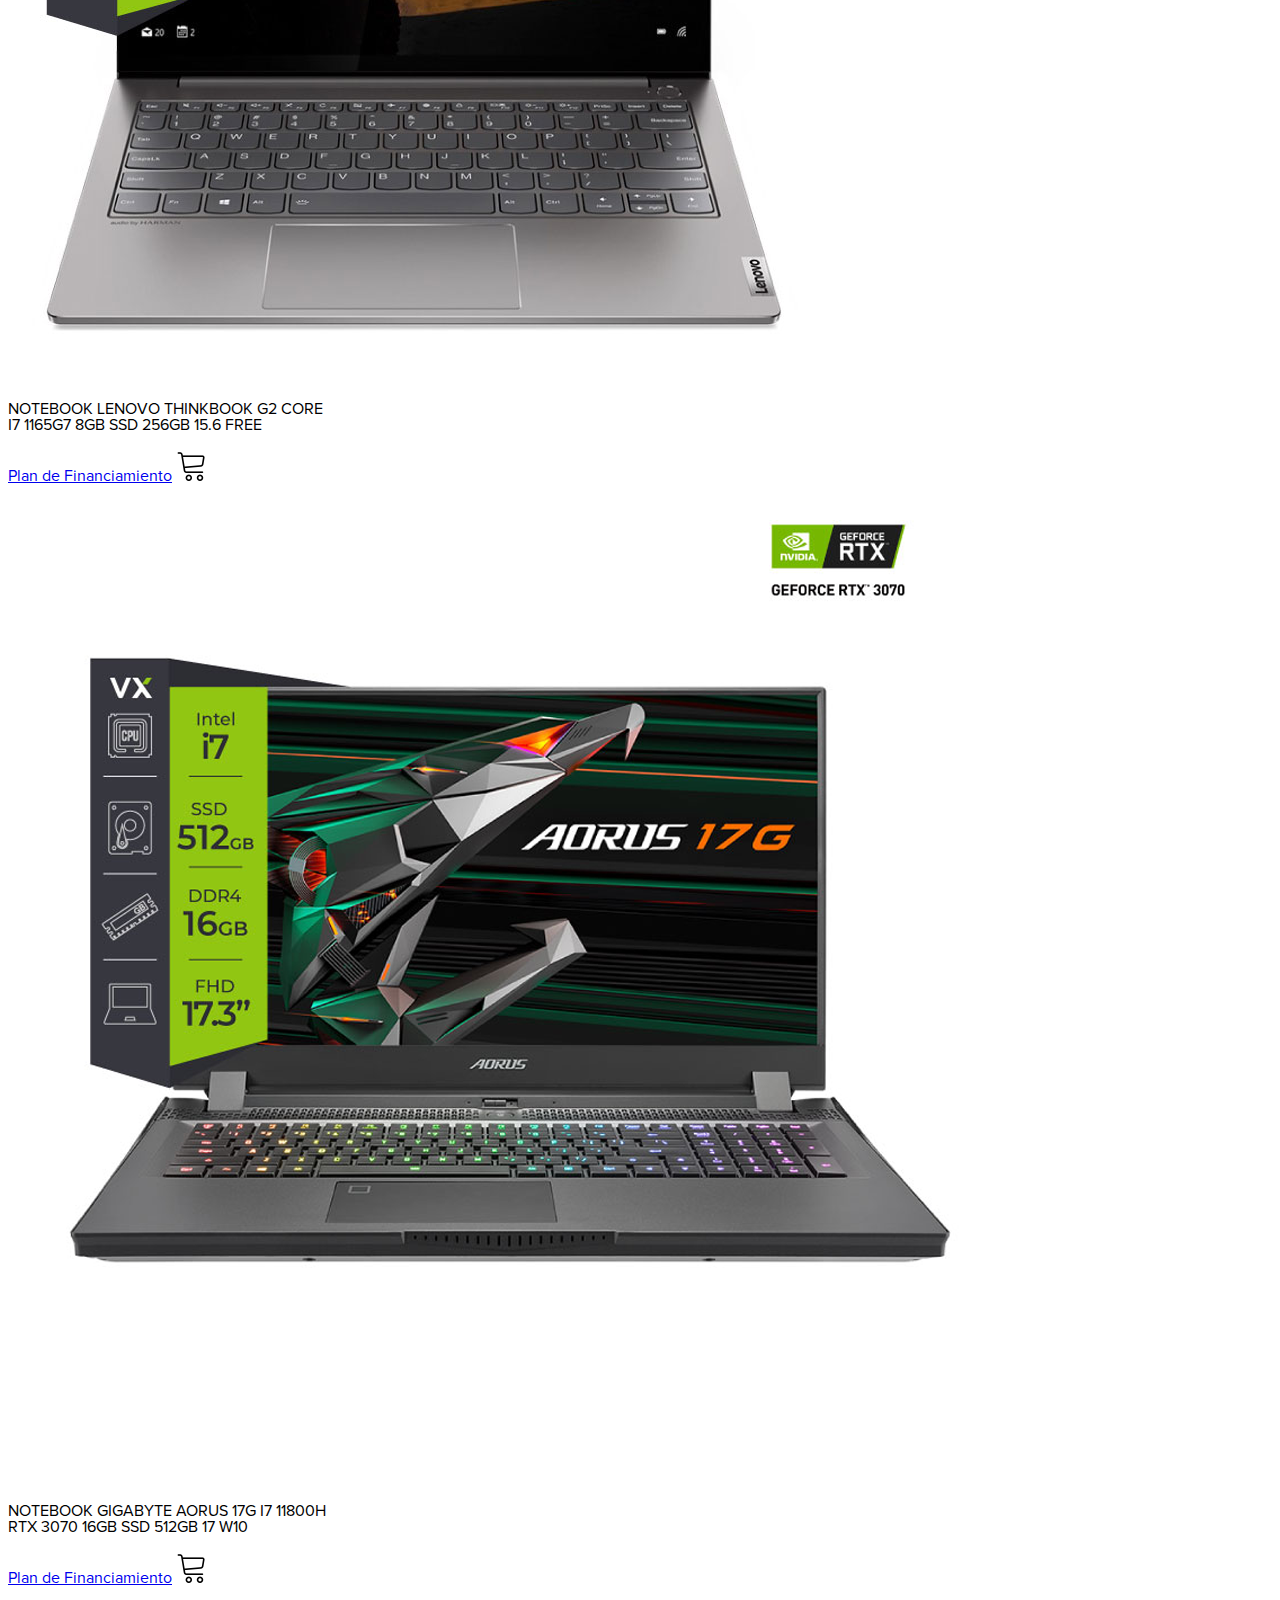
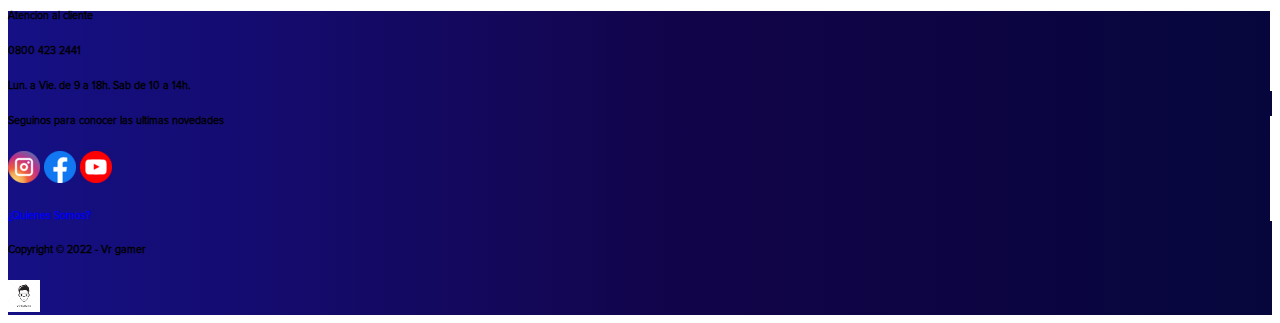
<file: pages/notebook.html>
<!DOCTYPE html>
<html lang="en">

<head>
    <meta charset="UTF-8" />
    <meta http-equiv="X-UA-Compatible" content="IE=edge" />
    <meta name="viewport" content="width=device-width, initial-scale=1.0" />
    <link href="https://cdn.jsdelivr.net/npm/bootstrap@5.1.3/dist/css/bootstrap.min.css" rel="stylesheet"
        integrity="sha384-1BmE4kWBq78iYhFldvKuhfTAU6auU8tT94WrHftjDbrCEXSU1oBoqyl2QvZ6jIW3" crossorigin="anonymous" />
    <link rel="stylesheet" href="https://cdnjs.cloudflare.com/ajax/libs/animate.css/4.1.1/animate.min.css" />
    <link rel="shortcut icon" href="../assets/image/favicon.ico" />
    <link rel="stylesheet" href="../css/estilo.css" />
    <title>Equipos notebook</title>
    <meta name="description" content="Tienda online de equipos y accesorios gaming">
    <meta name="keywords"
        content="equipos, accesorios, gaming, notebook, pc de escritorio, procesadores, intel, amd, asus, logitech">
</head>

<body class="bg-light">
    <!-- MENU DE NAVEGACION  -->

    <header class="container-fluid sticky-top">
        <div class="row">
            <nav class="navbar-expand-md navbar-light px-5">
                <div class="d-flex align-items-center">
                    <a class="navbar-brand text-white d-md-none" href="#">Menu</a>
                    <button class="navbar-toggler" type="button" data-bs-toggle="collapse"
                        data-bs-target="#navbarSupportedContent" aria-controls="navbarSupportedContent"
                        aria-expanded="false" aria-label="Toggle navigation">
                        <span class="navbar-toggler-icon bg-light"></span>
                    </button>
                    <div class="collapse navbar-collapse" id="navbarSupportedContent">
                        <a href="../index.html"><img class="logoHeader" src="../assets/image/logo_header.jpg"
                                alt="logo de header" /></a>
                        <ul class="navbar-nav me-auto mb-2 mb-lg-0">
                            <li class="nav-item">
                                <a class="nav-link active text-white" aria-current="page"
                                    href="../pages/notebook.html">Notebooks</a>
                            </li>
                            <li class="nav-item">
                                <a class="nav-link text-white" href="../pages/pc_armada.html">PC Armada</a>
                            </li>
                            <li class="nav-item dropdown">
                                <a class="nav-link  text-white componente" href="#" id="navbarDropdown" role="button"
                                    data-bs-toggle="dropdown" aria-expanded="false">
                                    Componentes
                                </a>
                                <ul class="dropdown-menu dropdown-menu-dark" aria-labelledby="navbarDropdown">
                                    <li>
                                        <a class="dropdown-item"
                                            href="https://www.intel.la/content/www/xl/es/gaming/resources/gaming-processor-names.html"
                                            target="_blank">Procesadores Intel</a>
                                    </li>
                                    <li>
                                        <a class="dropdown-item" href="https://www.amd.com/es/processors"
                                            target="_blank">Procesadores Amd</a>
                                    </li>
                                </ul>
                            </li>
                            <li class="nav-item">
                                <a class="nav-link text-white" href="../pages/contacto.html">Reserva tu Equipo</a>
                            </li>

                        </ul>
                        <form class="d-flex">
                            <input class="form-control me-2" type="search" placeholder="Buscar Productos"
                                aria-label="Search" />
                            <button class="btn btn-outline-primary text-white" type="submit">
                                Buscar
                            </button>
                        </form>
                    </div>
                </div>
            </nav>
        </div>
    </header>

    <!-- MENU SECUNDARIO  -->

    <nav class="container-fluid bg-black d-none d-sm-block">
        <div class="row overflow-auto">
            <div class="col">
                <ul class="d-flex align-items-center justify-content-around h-100">
                    <li class="menuSecundario">
                        <a href="https://www.nvidia.com/es-la/" target="_blank"><img class="logoNvidia"
                                src="../assets/image/logo_nvidia.jpg" alt="Logo de Nvidia" /></a>
                    </li>
                    <li class="menuSecundario">
                        <a href="https://www.asus.com/ar/" target="_blank"><img class="logoAsus"
                                src="../assets/image/logo_asus.jpg" alt="Logo de Asus" /></a>
                    </li>
                    <li class="menuSecundario">
                        <a href="https://www.trust.com/es" target="_blank"><img class="logoTrust"
                                src="../assets/image/logo_trust.jpeg" alt="Logo de Trust" /></a>
                    </li>
                    <li class="menuSecundario">
                        <a href="https://www.razer.com/" target="_blank"><img class="logoRazer"
                                src="../assets/image/logo_razer.png" alt="Logo de Razer" /></a>
                    </li>
                    <li class="menuSecundario">
                        <a href="https://www.logitechstore.com.ar/" target="_blank"><img class="logoLogitech"
                                src="../assets/image/logo_logitech.png" alt="Logo de Logitech" />
                        </a>
                    </li>
                    <li class="menuSecundario">
                        <a href="https://www.aorus.com/es-ar" target="_blank"><img class="logoAorus"
                                src="../assets/image/logo_aorus.jpg" alt="Logo de Aorus" /></a>
                    </li>
                </ul>
            </div>
        </div>
    </nav>

    <!-- CONTENEDOR PRINCIPAL -->

    <h5 class="text-center my-4 animate__animated animate__backInDown">
        NOTEBOOK
    </h5>
    <div class="container-fluid bg-light d-flex justify-content-around align-content-center">
        <div class="row">
            <div class="col d-flex justify-content-center text-center py-4">
                <div class="card text-center" style="width: 20rem" id="contenedorNotebookPrincipal">
                    <a href="../assets/ficha_tecnica/ficha_tecnica_notebook1.pdf" target="_blank"><img
                            src="../assets/image/image_notebook/imagen_pagina_notebook1.jpg" class="card-img-top"
                            alt="Imagen Pagina Notebook 1" /></a>
                    <div class="card-body">
                        <p class="card-text text-center">
                            NOTEBOOK BANGHO MAX L4 INTEL CORE I3 10110U SSD 240GB 8GB 14
                        </p>
                        <a href="./financiamiento.html"><span class="bg-black text-white btn">Plan
                                de Financiamiento</span></a>
                        <a href="https://www.mercadopago.com.ar/cuenta" target="_blank"><img
                                src="../assets/image/logo_carro_compra.png" alt="Logo Carro de Compra" /></a>
                    </div>
                </div>
            </div>
            <div class="col d-flex justify-content-center text-center py-4">
                <div class="card contenedorNotebookPrincipal" style="width: 20rem" class="prueba">
                    <a href="../assets/ficha_tecnica/ficha_tecnica_notebook2.pdf" target="_blank"><img
                            src="../assets/image/image_notebook/imagen_pagina_notebook2.jpg" class="card-img-top"
                            alt="Imagen Pagina Notebook 2" /></a>
                    <div class="card-body">
                        <p class="card-text">
                            NOTEBOOK LENOVO 1-14IGL0 CELERON 4GB SSD 64GB 14 W10
                        </p>
                        <a href="./financiamiento.html"><span class="bg-black text-white btn">Plan
                                de Financiamiento</span></a>
                        <a href="https://www.mercadopago.com.ar/cuenta" target="_blank"><img
                                src="../assets/image/logo_carro_compra.png" alt="Logo Carro de Compra" /></a>
                    </div>
                </div>
            </div>
            <div class="col d-flex justify-content-center text-center py-4">
                <div class="card contenedorNotebookPrincipal" style="width: 20rem">
                    <a href="../assets/ficha_tecnica/ficha_tecnica_notebook3.pdf" target="_blank"><img
                            src="../assets/image/image_notebook/imagen_pagina_notebook3.jpg" class="card-img-top"
                            alt="Imagen Pagina Notebook 3" /></a>
                    <div class="card-body">
                        <p class="card-text">
                            NOTEBOOK DELL INSPIRON 3515 RYZEN 5 8GB SSD 256GB 15.6 W11
                        </p>
                        <a href="./financiamiento.html"><span class="bg-black text-white btn">Plan
                                de Financiamiento</span></a>
                        <a href="https://www.mercadopago.com.ar/cuenta" target="_blank"><img
                                src="../assets/image/logo_carro_compra.png" alt="Logo Carro de Compra" /></a>
                    </div>
                </div>
            </div>
            <div class="col d-flex justify-content-center text-center py-4">
                <div class="card contenedorNotebookPrincipal" style="width: 20rem">
                    <a href="../assets/ficha_tecnica/ficha_tecnica_notebook4.pdf" target="_blank"><img
                            src="../assets/image/image_notebook/imagen_pagina_notebook4.jpg" class="card-img-top"
                            alt="Imagen Pagina Notebook 4" /></a>
                    <div class="card-body">
                        <p class="card-text">
                            NOTEBOOK ASUS X515EA-BQ085 I3 1115G4 4GB SSD 256GB 15.6 FREE
                        </p>
                        <a href="./financiamiento.html"><span class="bg-black text-white btn">Plan
                                de Financiamiento</span></a>
                        <a href="https://www.mercadopago.com.ar/cuenta" target="_blank"><img
                                src="../assets/image/logo_carro_compra.png" alt="Logo Carro de Compra" /></a>
                    </div>
                </div>
            </div>
        </div>
    </div>

    <!-- CONTENEDOR SECUNDARIO  -->
    <h5 class="text-center my-3 animate__animated animate__backInDown">
        NOTEBOOKS GAMER
    </h5>
    <div class="container-fluid bg-light d-flex justify-content-around align-content-center mb-4">
        <div class="row">
            <div class="col d-flex justify-content-center text-center py-4">
                <div class="card" style="width: 20rem" id="contenedorNotebookSecundario">
                    <a href="../assets/ficha_tecnica/ficha_tecnica_notebook5.pdf" target="_blank"><img
                            src="../assets/image/image_notebook/imagen_pagina_notebook5.jpg" class="card-img-top"
                            alt="Imagen Pagina Notebook 5" /></a>
                    <div class="card-body">
                        <p class="card-text text-center">
                            NOTEBOOK ASUS TUF GAMING FX516PC I5 11300H 16GB SSD 512GB RTX
                            3050 15.6 FREE
                        </p>
                        <a href="./financiamiento.html"><span class="bg-black text-white btn">Plan
                                de Financiamiento</span></a>
                        <a href="https://www.mercadopago.com.ar/cuenta" target="_blank"><img
                                src="../assets/image/logo_carro_compra.png" alt="Logo Carro de Compra" /></a>
                    </div>
                </div>
            </div>
            <div class="col d-flex justify-content-center text-center py-4">
                <div class="card contenedorNotebookSecundario" style="width: 20rem">
                    <a href="../assets/ficha_tecnica/ficha_tecnica_notebook6.pdf" target="_blank"><img
                            src="../assets/image/image_notebook/imagen_pagina_notebook6.jpg" class="card-img-top"
                            alt="Imagen Pagina Notebook 6" /></a>
                    <div class="card-body">
                        <p class="card-text">
                            NOTEBOOK GIGABYTE AORUS 5 KE4 I7 12700H 16GB SSD 1TB RTX 3060
                            15.6 W10
                        </p>
                        <a href="./financiamiento.html"><span class="bg-black text-white btn">Plan
                                de Financiamiento</span></a>
                        <a href="https://www.mercadopago.com.ar/cuenta" target="_blank"><img
                                src="../assets/image/logo_carro_compra.png" alt="Logo Carro de Compra" /></a>
                    </div>
                </div>
            </div>
            <div class="col d-flex justify-content-center text-center py-4">
                <div class="card contenedorNotebookSecundario" style="width: 20rem">
                    <a href="../assets/ficha_tecnica/ficha_tecnica_notebook7.pdf" target="_blank"><img
                            src="../assets/image/image_notebook/imagen_pagina_notebook7.jpg" class="card-img-top"
                            alt="Imagen Pagina Notebook 7" /></a>
                    <div class="card-body">
                        <p class="card-text">
                            NOTEBOOK LENOVO THINKBOOK G2 CORE I7 1165G7 8GB SSD 256GB 15.6
                            FREE
                        </p>
                        <a href="./financiamiento.html"><span class="bg-black text-white btn">Plan
                                de Financiamiento</span></a>
                        <a href="https://www.mercadopago.com.ar/cuenta" target="_blank"><img
                                src="../assets/image/logo_carro_compra.png" alt="Logo Carro de Compra" /></a>
                    </div>
                </div>
            </div>
            <div class="col d-flex justify-content-center text-center py-4">
                <div class="card contenedorNotebookSecundario" style="width: 20rem">
                    <a href="../assets/ficha_tecnica/ficha_tenica_notebook8.pdf" target="_blank"><img
                            src="../assets/image/image_notebook/imagen_pagina_notebook8.png" class="card-img-top"
                            alt="Imagen Pagina Notebook 7" /></a>
                    <div class="card-body">
                        <p class="card-text">
                            NOTEBOOK GIGABYTE AORUS 17G I7 11800H RTX 3070 16GB SSD 512GB 17
                            W10
                        </p>
                        <a href="./financiamiento.html"><span class="bg-black text-white btn">Plan
                                de Financiamiento</span></a>
                        <a href="https://www.mercadopago.com.ar/cuenta" target="_blank"><img
                                src="../assets/image/logo_carro_compra.png" alt="Logo Carro de Compra" /></a>
                    </div>
                </div>
            </div>
        </div>
    </div>

    <!-- ESTE ES EL FOOTER  -->

    <footer class="container-fluid text-white text-center">
        <div class="row">
            <div class="col" id="footer1">
                <h6>Atencion al cliente</h6>
                <h6>0800 423 2441</h6>
                <h6>Lun. a Vie. de 9 a 18h. Sab de 10 a 14h.</h6>
            </div>
            <div class="col" id="footer2">
                <h6>Seguinos para conocer las ultimas novedades</h6>
                <a href="https://www.instagram.com/" target="_blank"><img src="../assets/image/logo_instagram .png"
                        alt="Logo de Instagram" /></a>
                <a href="https://es-la.facebook.com/" target="_blank"><img src="../assets/image/logo_facebook.png"
                        alt="Logo de Facebook" /></a>
                <a href="https://www.youtube.com/" target="_blank"><img src="../assets/image/logo_youtube.png"
                        alt="Logo de Youtube" /></a>
                <a href="../pages/quienes_somos.html">
                    <h6 class="text-white">¿Quienes Somos?</h6>
                </a>
            </div>
            <div class="col">
                <h6>Copyright © 2022 - Vr gamer</h6>
                <a href="../index.html"><img src="../assets/image/logo_footer.png" alt="Logo Vr Gamer Footer" /></a>
            </div>
        </div>
    </footer>

    <!-- AGREGO COMANDOS DE JS DE LA HERRAMIENTA BOOSTRAP -->

    <script src="https://cdn.jsdelivr.net/npm/@popperjs/core@2.10.2/dist/umd/popper.min.js"
        integrity="sha384-7+zCNj/IqJ95wo16oMtfsKbZ9ccEh31eOz1HGyDuCQ6wgnyJNSYdrPa03rtR1zdB"
        crossorigin="anonymous"></script>
    <script src="https://cdn.jsdelivr.net/npm/bootstrap@5.1.3/dist/js/bootstrap.min.js"
        integrity="sha384-QJHtvGhmr9XOIpI6YVutG+2QOK9T+ZnN4kzFN1RtK3zEFEIsxhlmWl5/YESvpZ13"
        crossorigin="anonymous"></script>
</body>

</html>
</file>
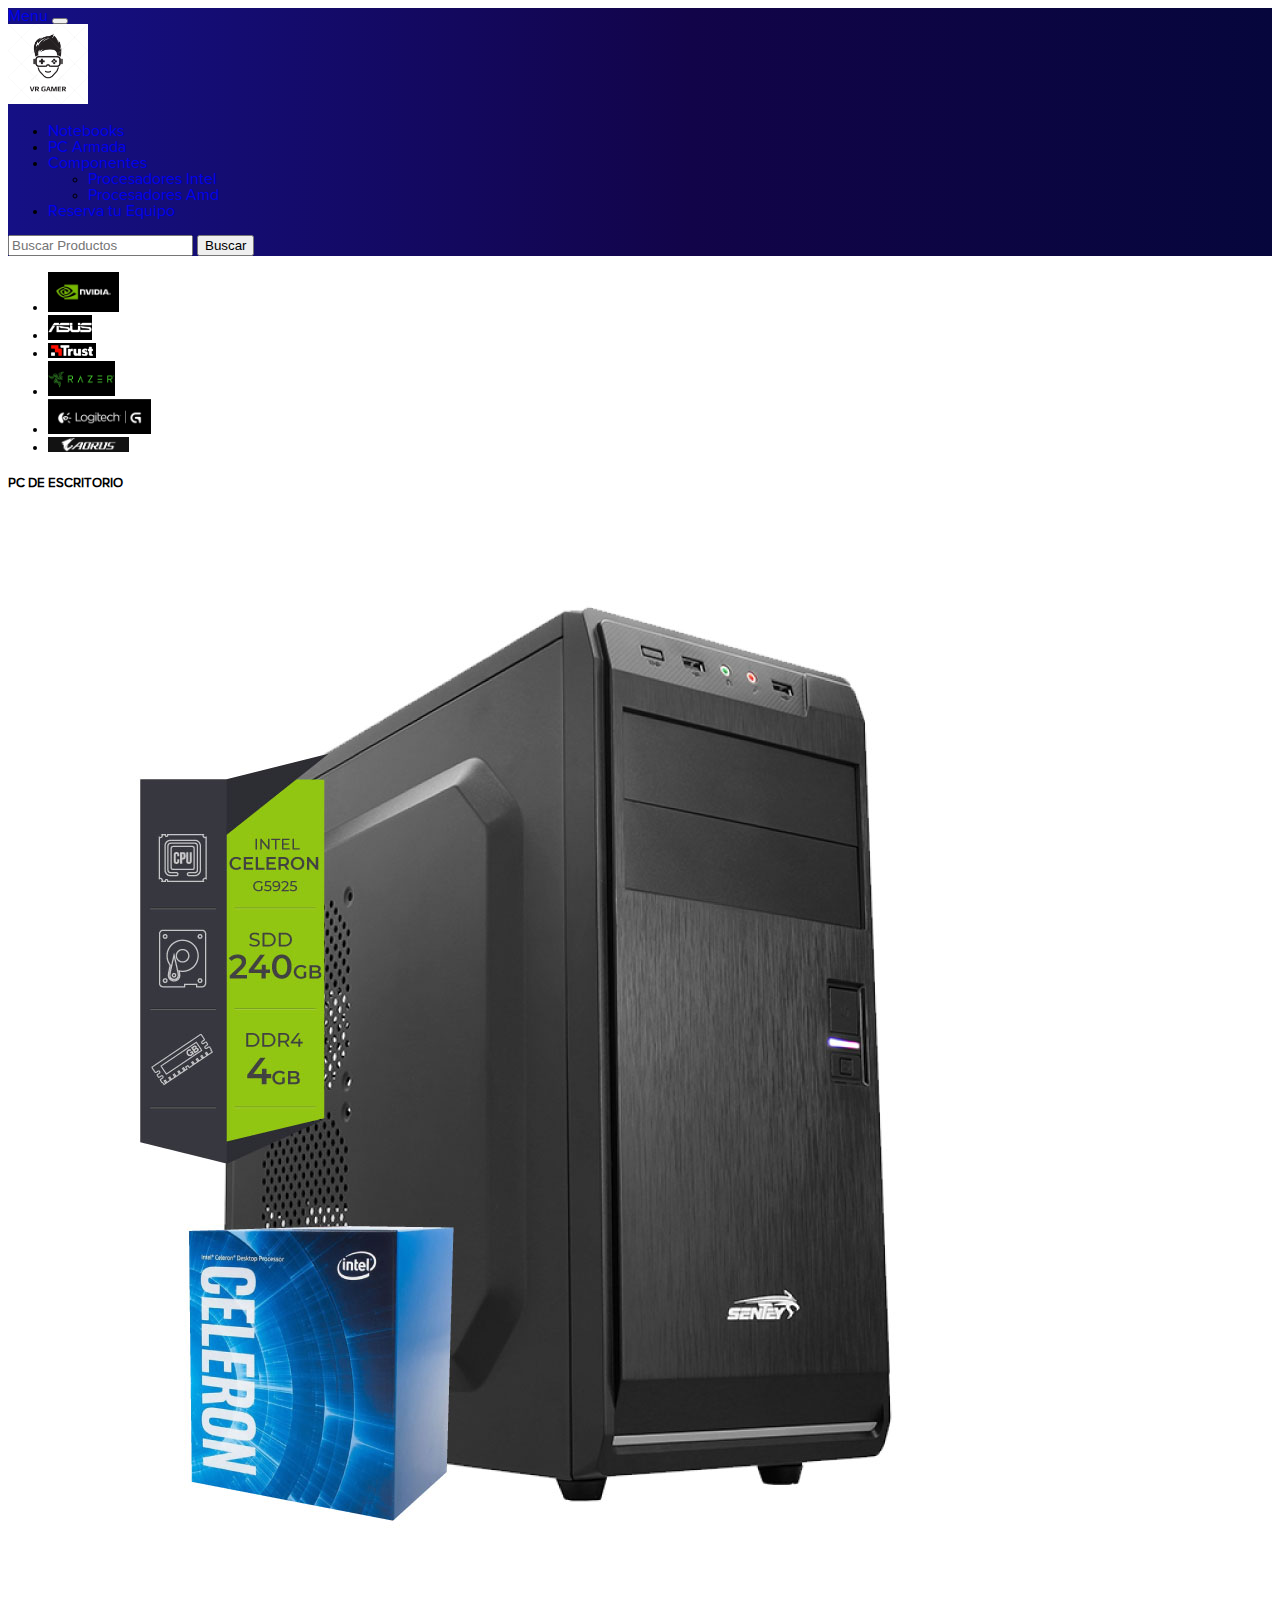
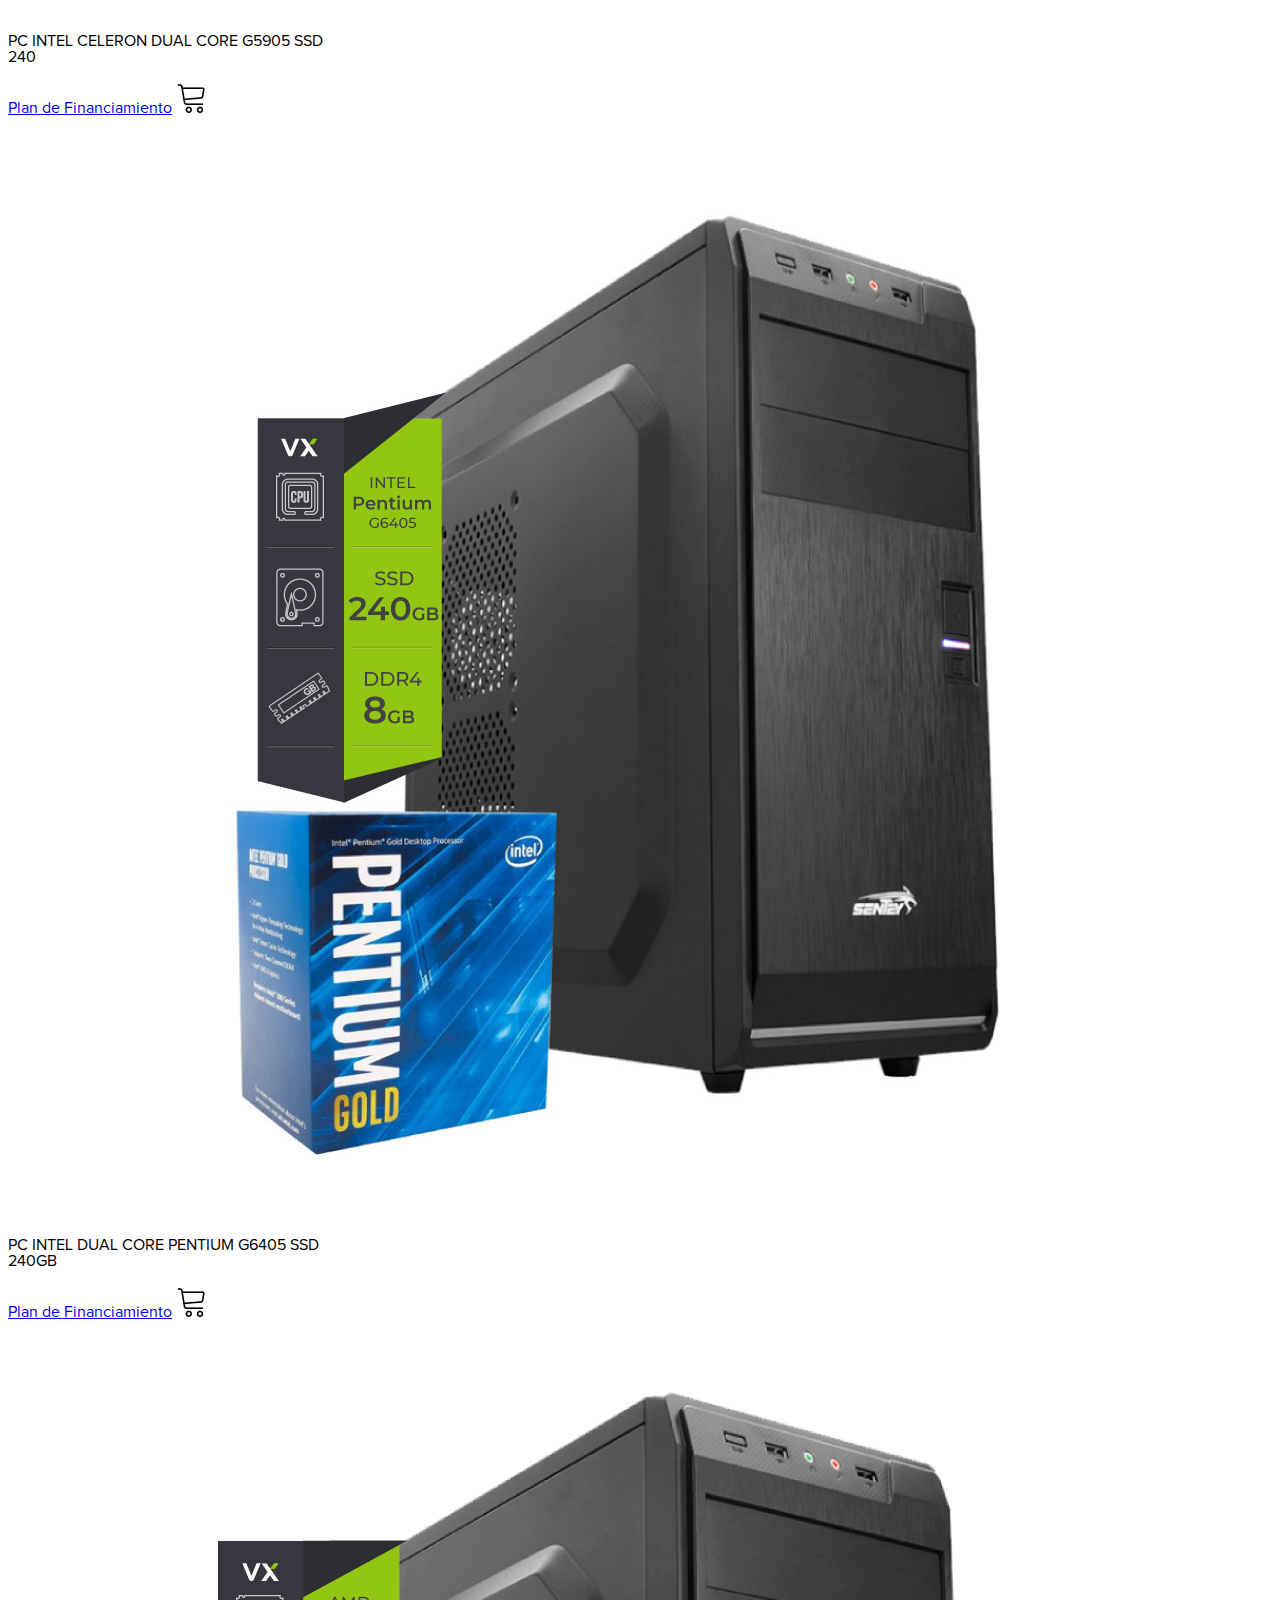
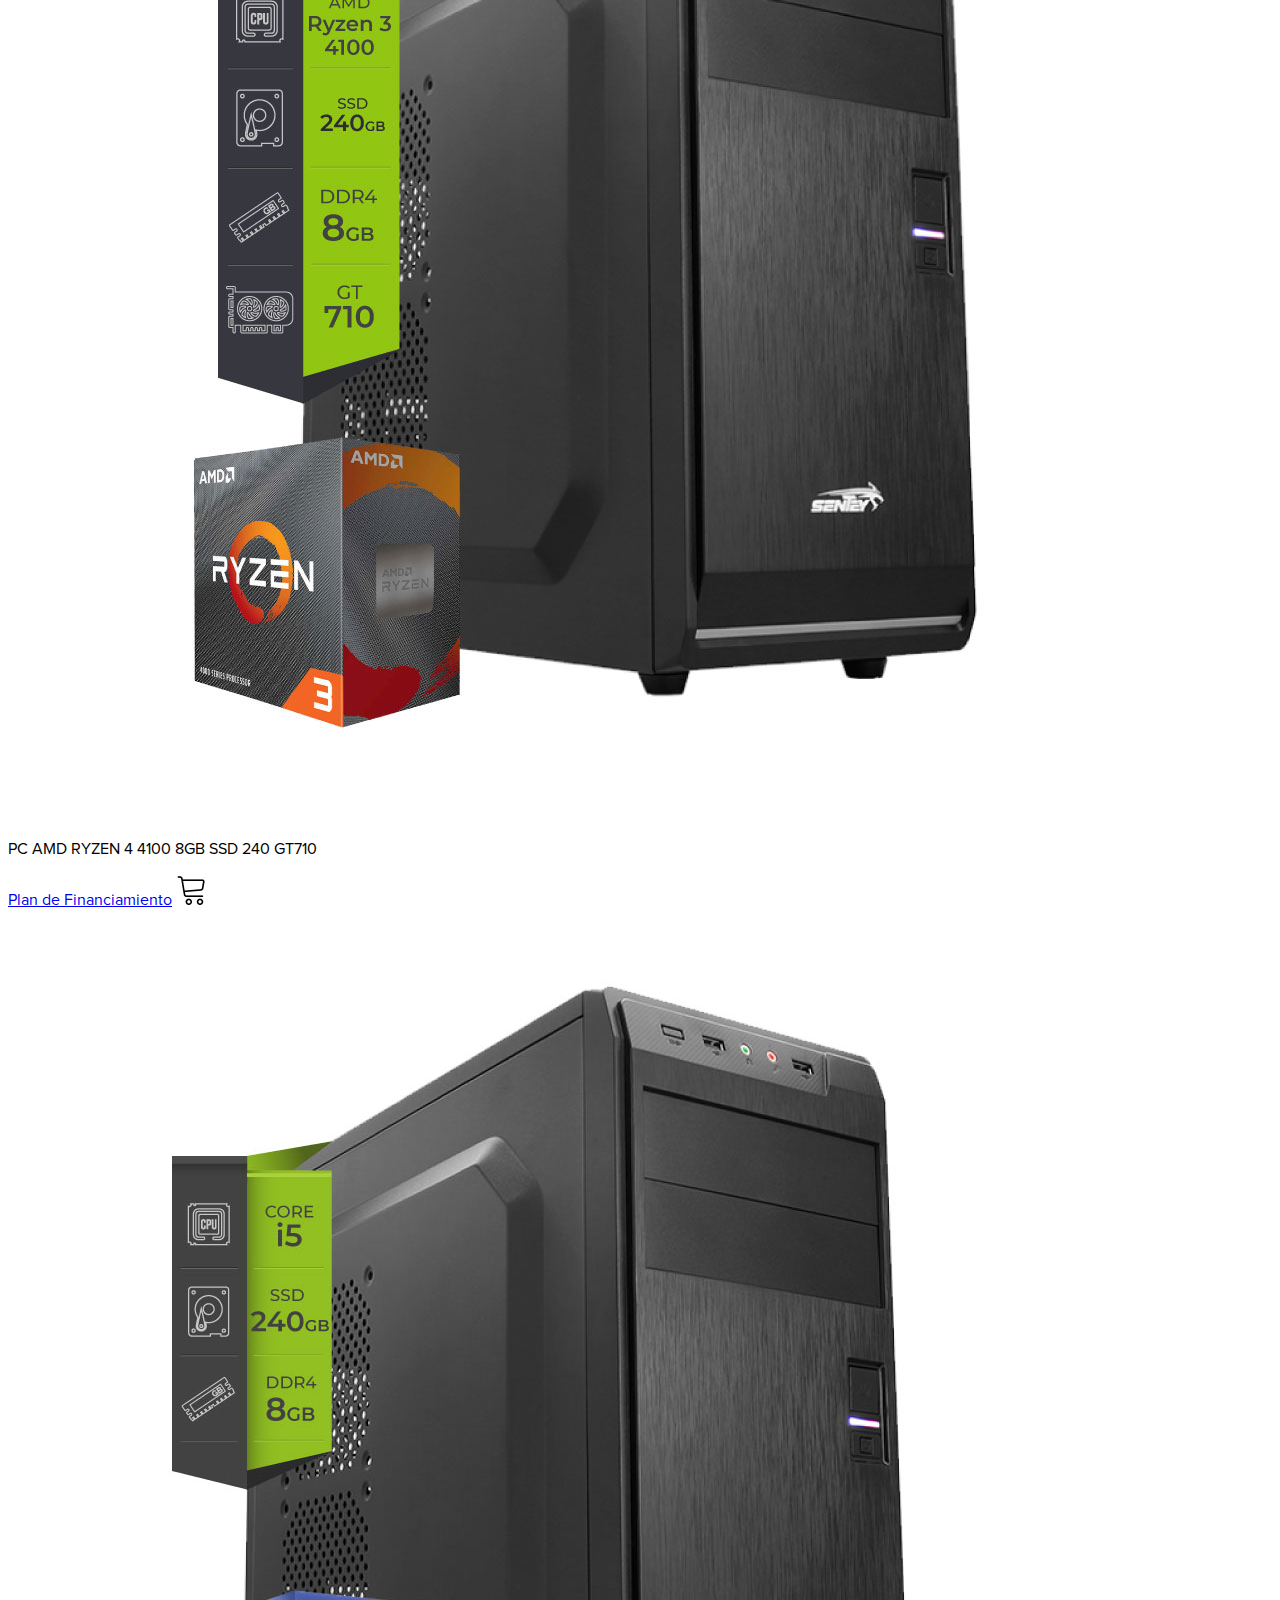
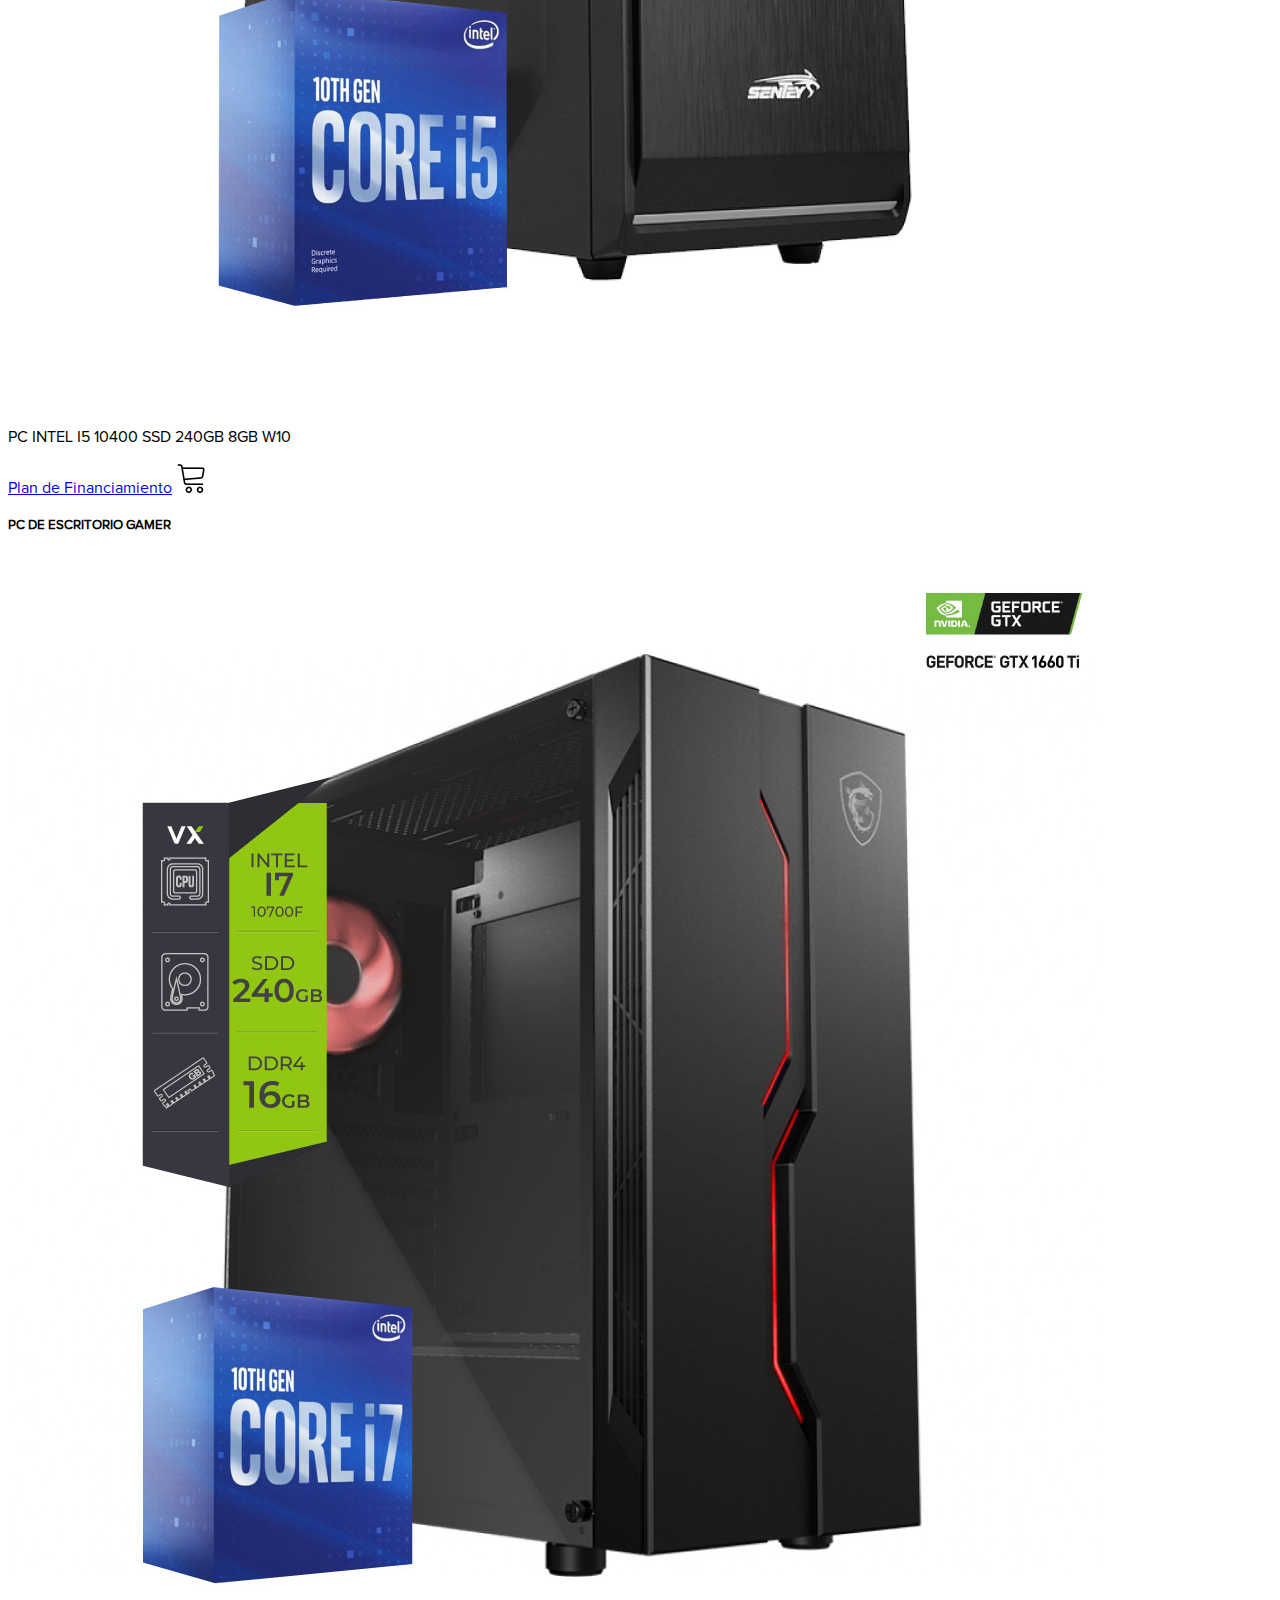
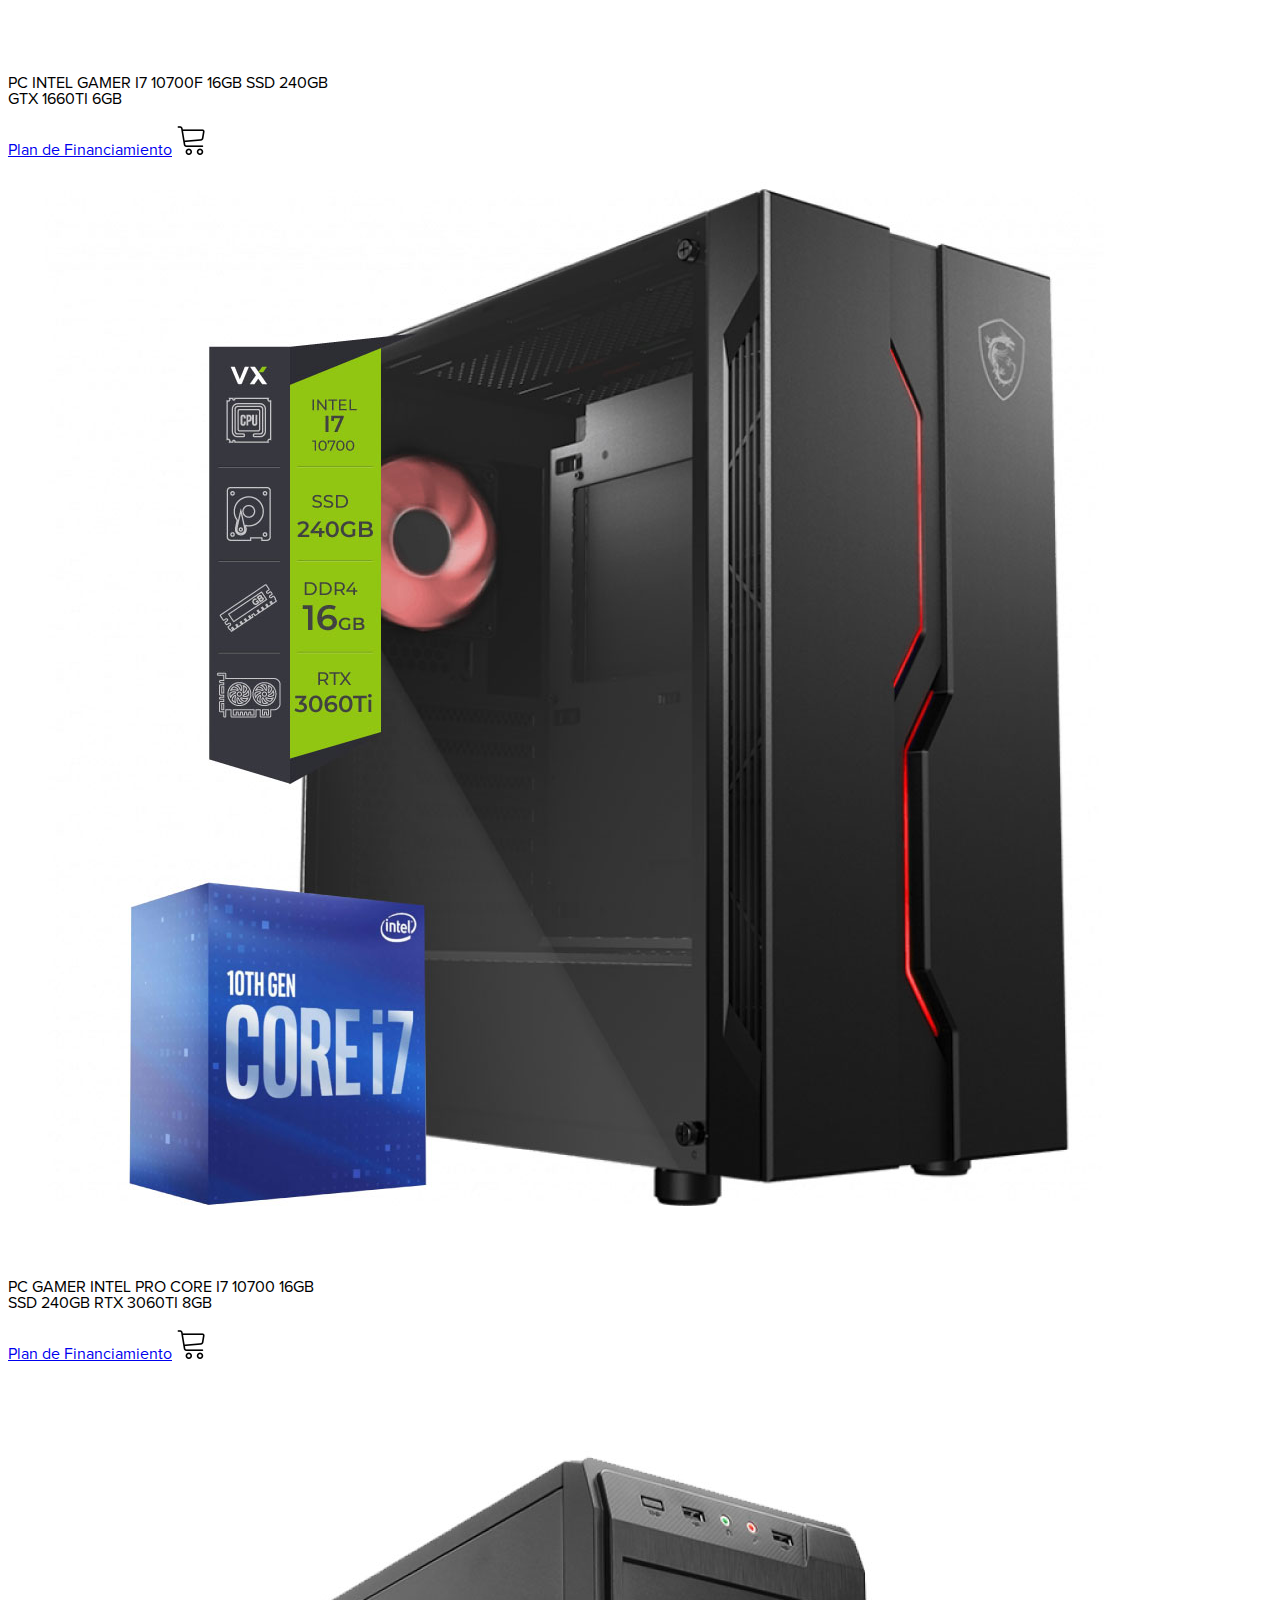
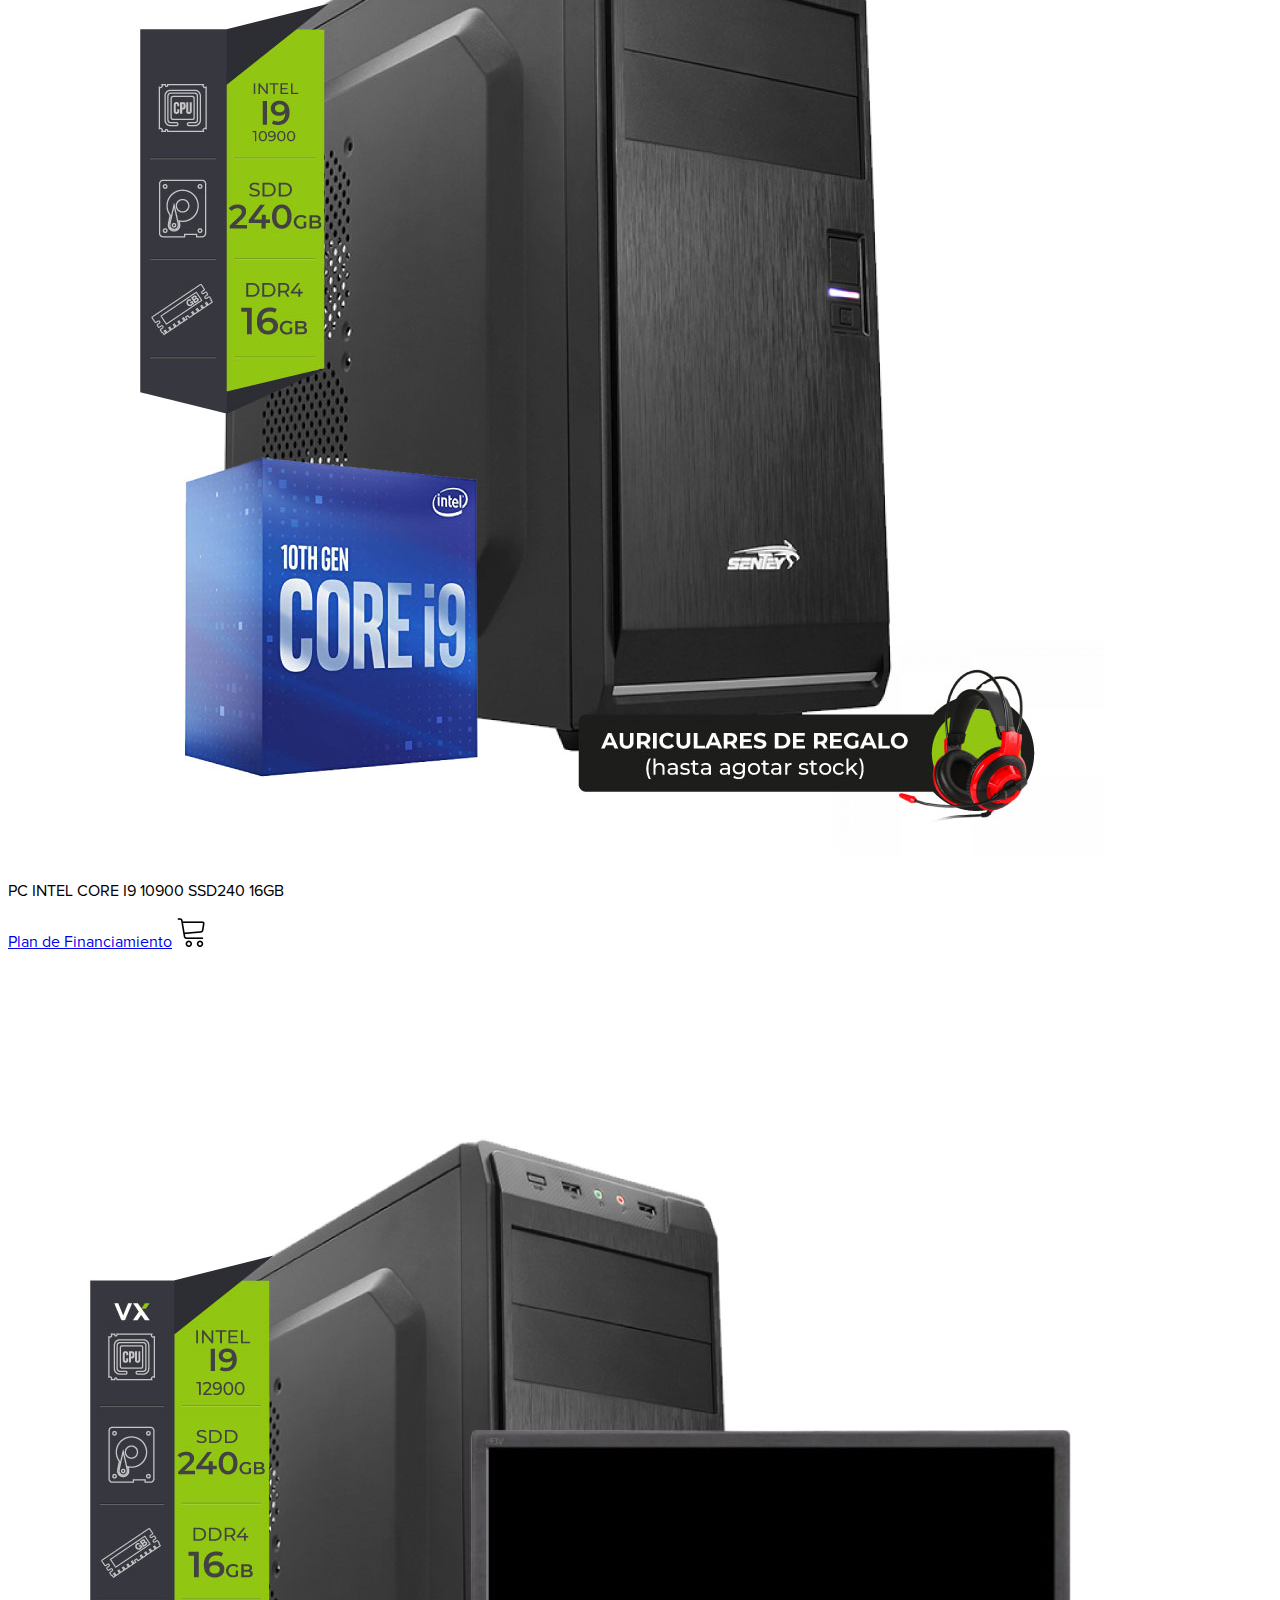
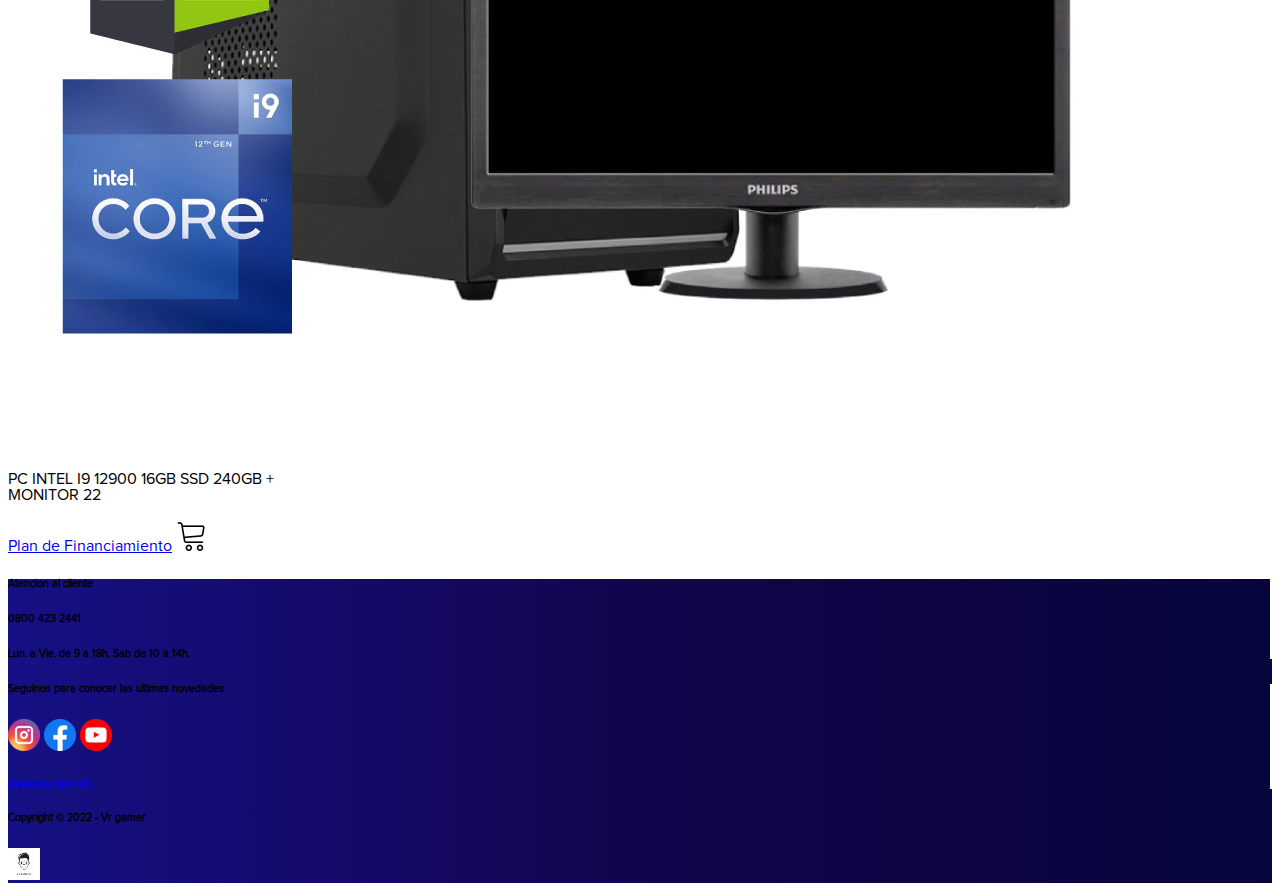
<file: pages/pc_armada.html>
<!DOCTYPE html>
<html lang="en">

<head>
    <meta charset="UTF-8" />
    <meta http-equiv="X-UA-Compatible" content="IE=edge" />
    <meta name="viewport" content="width=device-width, initial-scale=1.0" />
    <link href="https://cdn.jsdelivr.net/npm/bootstrap@5.1.3/dist/css/bootstrap.min.css" rel="stylesheet"
        integrity="sha384-1BmE4kWBq78iYhFldvKuhfTAU6auU8tT94WrHftjDbrCEXSU1oBoqyl2QvZ6jIW3" crossorigin="anonymous" />
    <link rel="stylesheet" href="https://cdnjs.cloudflare.com/ajax/libs/animate.css/4.1.1/animate.min.css" />
    <link rel="shortcut icon" href="../assets/image/favicon.ico" />
    <link rel="stylesheet" href="../css/estilo.css" />
    <title>Equipos de escritorio</title>
    <meta name="description" content="Tienda online de equipos y accesorios gaming">
    <meta name="keywords"
        content="equipos, accesorios, gaming, notebook, pc de escritorio, procesadores, intel, amd, asus, logitech">
</head>

<body class="bg-light">
    <!-- MENU DE NAVEGACION  -->

    <header class="container-fluid sticky-top">
        <div class="row">
            <nav class="navbar-expand-md navbar-light px-5">
                <div class="d-flex align-items-center">
                    <a class="navbar-brand text-white d-md-none" href="#">Menu</a>
                    <button class="navbar-toggler" type="button" data-bs-toggle="collapse"
                        data-bs-target="#navbarSupportedContent" aria-controls="navbarSupportedContent"
                        aria-expanded="false" aria-label="Toggle navigation">
                        <span class="navbar-toggler-icon bg-light"></span>
                    </button>
                    <div class="collapse navbar-collapse" id="navbarSupportedContent">
                        <a href="../index.html"><img class="logoHeader" src="../assets/image/logo_header.jpg"
                                alt="logo de header" /></a>
                        <ul class="navbar-nav me-auto mb-2 mb-lg-0">
                            <li class="nav-item">
                                <a class="nav-link active text-white" aria-current="page"
                                    href="../pages/notebook.html">Notebooks</a>
                            </li>
                            <li class="nav-item">
                                <a class="nav-link text-white" href="../pages/pc_armada.html">PC Armada</a>
                            </li>
                            <li class="nav-item dropdown">
                                <a class="nav-link  text-white componente" href="#" id="navbarDropdown" role="button"
                                    data-bs-toggle="dropdown" aria-expanded="false">
                                    Componentes
                                </a>
                                <ul class="dropdown-menu dropdown-menu-dark" aria-labelledby="navbarDropdown">
                                    <li>
                                        <a class="dropdown-item"
                                            href="https://www.intel.la/content/www/xl/es/gaming/resources/gaming-processor-names.html"
                                            target="_blank">Procesadores Intel</a>
                                    </li>
                                    <li>
                                        <a class="dropdown-item" href="https://www.amd.com/es/processors"
                                            target="_blank">Procesadores Amd</a>
                                    </li>
                                </ul>
                            </li>
                            <li class="nav-item">
                                <a class="nav-link text-white" href="../pages/contacto.html">Reserva tu Equipo</a>
                            </li>
                        </ul>
                        <form class="d-flex">
                            <input class="form-control me-2" type="search" placeholder="Buscar Productos"
                                aria-label="Search" />
                            <button class="btn btn-outline-primary text-white" type="submit">
                                Buscar
                            </button>
                        </form>
                    </div>
                </div>
            </nav>
        </div>
    </header>

    <!-- MENU SECUNDARIO  -->

    <nav class="container-fluid bg-black d-none d-sm-block">
        <div class="row overflow-auto">
            <div class="col">
                <ul class="d-flex align-items-center justify-content-around h-100">
                    <li class="menuSecundario">
                        <a href="https://www.nvidia.com/es-la/" target="_blank"><img class="logoNvidia"
                                src="../assets/image/logo_nvidia.jpg" alt="Logo de Nvidia" /></a>
                    </li>
                    <li class="menuSecundario">
                        <a href="https://www.asus.com/ar/" target="_blank"><img class="logoAsus"
                                src="../assets/image/logo_asus.jpg" alt="Logo de Asus" /></a>
                    </li>
                    <li class="menuSecundario">
                        <a href="https://www.trust.com/es" target="_blank"><img class="logoTrust"
                                src="../assets/image/logo_trust.jpeg" alt="Logo de Trust" /></a>
                    </li>
                    <li class="menuSecundario">
                        <a href="https://www.razer.com/" target="_blank"><img class="logoRazer"
                                src="../assets/image/logo_razer.png" alt="Logo de Razer" /></a>
                    </li>
                    <li class="menuSecundario">
                        <a href="https://www.logitechstore.com.ar/" target="_blank"><img class="logoLogitech"
                                src="../assets/image/logo_logitech.png" alt="Logo de Logitech" />
                        </a>
                    </li>
                    <li class="menuSecundario">
                        <a href="https://www.aorus.com/es-ar" target="_blank"><img class="logoAorus"
                                src="../assets/image/logo_aorus.jpg" alt="Logo de Aorus" /></a>
                    </li>
                </ul>
            </div>
        </div>
    </nav>

    <!-- CONTENEDOR PRINCIPAL -->

    <h5 class="text-center my-4 animate__animated animate__backInDown">
        PC DE ESCRITORIO
    </h5>
    <div class="container-fluid bg-light d-flex justify-content-around align-content-center overflow-auto">
        <div class="row overflow-auto">
            <div class="col d-flex justify-content-center text-center py-4">
                <div class="card" style="width: 20rem" id="contenedorPcArmadaPrincipal">
                    <a href="../assets/ficha_tecnica/ficha_tenica_pc_escritorio1.pdf" target="_blank"><img
                            src="../assets/image/image_pc_escritorio/imagen_pc_escritorio1.jpg" class="card-img-top"
                            alt="Imagen Pc de Escritorio 1" /></a>
                    <div class="card-body">
                        <p class="card-text text-center">
                            PC INTEL CELERON DUAL CORE G5905 SSD 240
                        </p>
                        <a href="./financiamiento.html"><span class="bg-black text-white btn">Plan
                                de Financiamiento</span></a>
                        <a href="https://www.mercadopago.com.ar/cuenta" target="_blank"><img
                                src="../assets/image/logo_carro_compra.png" alt="Logo Carro de Compra" /></a>
                    </div>
                </div>
            </div>
            <div class="col d-flex justify-content-center text-center py-4">
                <div class="card contenedorPcArmadaPrincipal" style="width: 20rem">
                    <a href="../assets/ficha_tecnica/ficha_tecnica_pc_escritorio2.pdf" target="_blank"><img
                            src="../assets/image/image_pc_escritorio/imagen_pc_escritorio2.jpg" class="card-img-top"
                            alt="Imagen Pc de Escritorio 2" /></a>
                    <div class="card-body">
                        <p class="card-text">
                            PC INTEL DUAL CORE PENTIUM G6405 SSD 240GB
                        </p>
                        <a href="./financiamiento.html"><span class="bg-black text-white btn">Plan
                                de Financiamiento</span></a>
                        <a href="https://www.mercadopago.com.ar/cuenta" target="_blank"><img
                                src="../assets/image/logo_carro_compra.png" alt="Logo Carro de Compra" /></a>
                    </div>
                </div>
            </div>
            <div class="col d-flex justify-content-center text-center py-4">
                <div class="card contenedorPcArmadaPrincipal" style="width: 20rem">
                    <a href="../assets/ficha_tecnica/ficha_tecnica_pc_escritorio3.pdf" target="_blank"><img
                            src="../assets/image/image_pc_escritorio/imagen_pc_escritorio3.jpg" class="card-img-top"
                            alt="Imagen Pc de Escritorio 3" /></a>
                    <div class="card-body">
                        <p class="card-text">PC AMD RYZEN 4 4100 8GB SSD 240 GT710</p>
                        <a href="./financiamiento.html"><span class="bg-black text-white btn">Plan
                                de Financiamiento</span></a>
                        <a href="https://www.mercadopago.com.ar/cuenta" target="_blank"><img
                                src="../assets/image/logo_carro_compra.png" alt="Logo Carro de Compra" /></a>
                    </div>
                </div>
            </div>
            <div class="col d-flex justify-content-center text-center py-4">
                <div class="card contenedorPcArmadaPrincipal" style="width: 20rem">
                    <a href="../assets/ficha_tecnica/ficha_tecnica_pc_escritorio4.pdf" target="_blank"><img
                            src="../assets/image/image_pc_escritorio/imagen_pc_escritorio4.jpg" class="card-img-top"
                            alt="Imagen Pc de Escritorio 4" /></a>
                    <div class="card-body">
                        <p class="card-text">PC INTEL I5 10400 SSD 240GB 8GB W10</p>
                        <a href="./financiamiento.html"><span class="bg-black text-white btn">Plan
                                de Financiamiento</span></a>
                        <a href="https://www.mercadopago.com.ar/cuenta" target="_blank"><img
                                src="../assets/image/logo_carro_compra.png" alt="Logo Carro de Compra" /></a>
                    </div>
                </div>
            </div>
        </div>
    </div>

    <!-- CONTENEDOR SECUNDARIO  -->
    <h5 class="text-center my-3 animate__animated animate__backInDown">
        PC DE ESCRITORIO GAMER
    </h5>
    <div class="container-fluid bg-light d-flex justify-content-around align-content-center mb-2">
        <div class="row">
            <div class="col d-flex justify-content-center text-center py-4">
                <div class="card" style="width: 20rem" id="contenedorPcArmadaSecundario">
                    <a href="../assets/ficha_tecnica/ficha_tecnica_pc_escritorio5.pdf" target="_blank"><img
                            src="../assets/image/image_pc_escritorio/imagen_pc_escritorio5.jpg" class="card-img-top"
                            alt="Imagen Pc de Escritorio 5" /></a>
                    <div class="card-body">
                        <p class="card-text text-center">
                            PC INTEL GAMER I7 10700F 16GB SSD 240GB GTX 1660TI 6GB
                        </p>
                        <a href="./financiamiento.html"><span class="bg-black text-white btn">Plan
                                de Financiamiento</span></a>
                        <a href="https://www.mercadopago.com.ar/cuenta" target="_blank"><img
                                src="../assets/image/logo_carro_compra.png" alt="Logo Carro de Compra" /></a>
                    </div>
                </div>
            </div>
            <div class="col d-flex justify-content-center text-center py-4">
                <div class="card contenedorPcArmadaSecundario" style="width: 20rem">
                    <a href="../assets/ficha_tecnica/ficha_tecnica_pc_escritorio6.pdf" target="_blank"><img
                            src="../assets/image/image_pc_escritorio/imagen_pc_escritorio6.jpg" class="card-img-top"
                            alt="Imagen Pc de Escritorio 6" /></a>
                    <div class="card-body">
                        <p class="card-text">
                            PC GAMER INTEL PRO CORE I7 10700 16GB SSD 240GB RTX
                            3060TI 8GB
                        </p>
                        <a href="./financiamiento.html"><span class="bg-black text-white btn">Plan
                                de Financiamiento</span></a>
                        <a href="https://www.mercadopago.com.ar/cuenta" target="_blank"><img
                                src="../assets/image/logo_carro_compra.png" alt="Logo Carro de Compra" /></a>
                    </div>
                </div>
            </div>
            <div class="col d-flex justify-content-center text-center py-4">
                <div class="card contenedorPcArmadaSecundario" style="width: 20rem">
                    <a href="../assets/ficha_tecnica/ficha_tecnica_pc_escritorio7.pdf" target="_blank"><img
                            src="../assets/image/image_pc_escritorio/imagen_pc_escritorio7.jpg" class="card-img-top"
                            alt="Imagen Pc de Escritorio 7" /></a>
                    <div class="card-body">
                        <p class="card-text">PC INTEL CORE I9 10900 SSD240 16GB</p>
                        <a href="./financiamiento.html"><span class="bg-black text-white btn">Plan
                                de Financiamiento</span></a>
                        <a href="https://www.mercadopago.com.ar/cuenta" target="_blank"><img
                                src="../assets/image/logo_carro_compra.png" alt="Logo Carro de Compra" /></a>
                    </div>
                </div>
            </div>
            <div class="col d-flex justify-content-center text-center py-4">
                <div class="card contenedorPcArmadaSecundario" style="width: 20rem">
                    <a href="../assets/ficha_tecnica/ficha_tecnica_pc_escritorio8.pdf" target="_blank"><img
                            src="../assets/image/image_pc_escritorio/imagen_pc_escritorio8.jpg" class="card-img-top"
                            alt="Imagen Pc de Escritorio 8" /></a>
                    <div class="card-body">
                        <p class="card-text">
                            PC INTEL I9 12900 16GB SSD 240GB + MONITOR 22
                        </p>
                        <a href="./financiamiento.html"><span class="bg-black text-white btn">Plan
                                de Financiamiento</span></a>
                        <a href="https://www.mercadopago.com.ar/cuenta" target="_blank"><img
                                src="../assets/image/logo_carro_compra.png" alt="Logo Carro de Compra" /></a>
                    </div>
                </div>
            </div>
        </div>
    </div>

    <!-- ESTE ES EL FOOTER  -->

    <footer class="container-fluid text-white text-center">
        <div class="row">
            <div class="col" id="footer1">
                <h6>Atencion al cliente</h6>
                <h6>0800 423 2441</h6>
                <h6>Lun. a Vie. de 9 a 18h. Sab de 10 a 14h.</h6>
            </div>
            <div class="col" id="footer2">
                <h6>Seguinos para conocer las ultimas novedades</h6>
                <a href="https://www.instagram.com/" target="_blank"><img src="../assets/image/logo_instagram .png"
                        alt="Logo de Instagram" /></a>
                <a href="https://es-la.facebook.com/" target="_blank"><img src="../assets/image/logo_facebook.png"
                        alt="Logo de Facebook" /></a>
                <a href="https://www.youtube.com/" target="_blank"><img src="../assets/image/logo_youtube.png"
                        alt="Logo de Youtube" /></a>
                <a href="../pages/quienes_somos.html">
                    <h6 class="text-white">¿Quienes Somos?</h6>
                </a>
            </div>
            <div class="col">
                <h6>Copyright © 2022 - Vr gamer</h6>
                <a href="../index.html"><img src="../assets/image/logo_footer.png" alt="Logo Vr Gamer Footer" /></a>
            </div>
        </div>
    </footer>

    <!-- AGREGO COMANDOS DE JS DE LA HERRAMIENTA BOOSTRAP -->

    <script src="https://cdn.jsdelivr.net/npm/@popperjs/core@2.10.2/dist/umd/popper.min.js"
        integrity="sha384-7+zCNj/IqJ95wo16oMtfsKbZ9ccEh31eOz1HGyDuCQ6wgnyJNSYdrPa03rtR1zdB"
        crossorigin="anonymous"></script>
    <script src="https://cdn.jsdelivr.net/npm/bootstrap@5.1.3/dist/js/bootstrap.min.js"
        integrity="sha384-QJHtvGhmr9XOIpI6YVutG+2QOK9T+ZnN4kzFN1RtK3zEFEIsxhlmWl5/YESvpZ13"
        crossorigin="anonymous"></script>
</body>

</html>
</file>
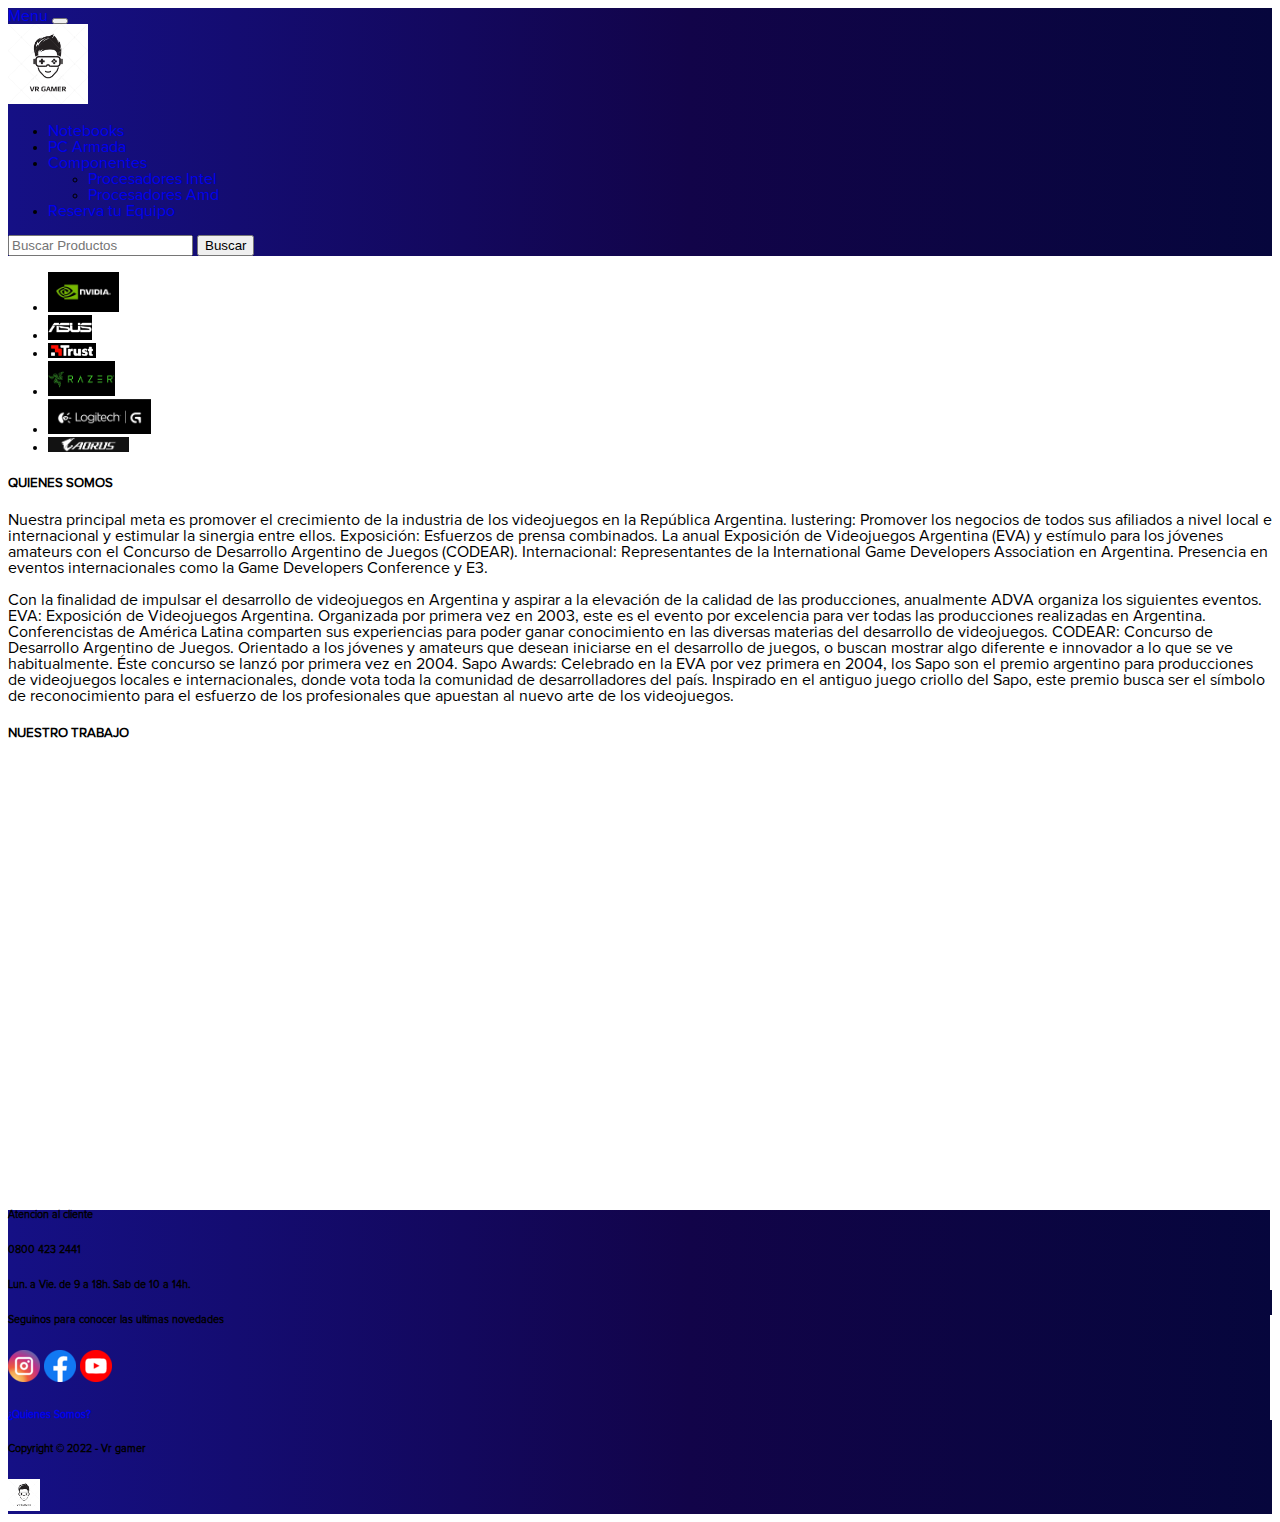
<file: pages/quienes_somos.html>
<!DOCTYPE html>
<html lang="en">

<head>
    <meta charset="UTF-8" />
    <meta http-equiv="X-UA-Compatible" content="IE=edge" />
    <meta name="viewport" content="width=device-width, initial-scale=1.0" />
    <link href="https://cdn.jsdelivr.net/npm/bootstrap@5.1.3/dist/css/bootstrap.min.css" rel="stylesheet"
        integrity="sha384-1BmE4kWBq78iYhFldvKuhfTAU6auU8tT94WrHftjDbrCEXSU1oBoqyl2QvZ6jIW3" crossorigin="anonymous" />
    <link rel="stylesheet" href="https://cdnjs.cloudflare.com/ajax/libs/animate.css/4.1.1/animate.min.css" />
    <link rel="shortcut icon" href="../assets/image/favicon.ico" />
    <link rel="stylesheet" href="../css/estilo.css" />
    <title>Quienes somos</title>
    <meta name="description" content="Tienda online de equipos y accesorios gaming">
    <meta name="keywords"
        content="equipos, accesorios, gaming, notebook, pc de escritorio, procesadores, intel, amd, asus, logitech">
</head>

<body class="bg-light">
    <!-- MENU DE NAVEGACION  -->

    <header class="container-fluid sticky-top">
        <div class="row">
            <nav class="navbar-expand-md navbar-light px-5">
                <div class="d-flex align-items-center">
                    <a class="navbar-brand text-white d-md-none" href="#">Menu</a>
                    <button class="navbar-toggler" type="button" data-bs-toggle="collapse"
                        data-bs-target="#navbarSupportedContent" aria-controls="navbarSupportedContent"
                        aria-expanded="false" aria-label="Toggle navigation">
                        <span class="navbar-toggler-icon bg-light"></span>
                    </button>
                    <div class="collapse navbar-collapse" id="navbarSupportedContent">
                        <a href="../index.html"><img class="logoHeader" src="../assets/image/logo_header.jpg"
                                alt="logo de header" /></a>
                        <ul class="navbar-nav me-auto mb-2 mb-lg-0">
                            <li class="nav-item">
                                <a class="nav-link active text-white" aria-current="page"
                                    href="../pages/notebook.html">Notebooks</a>
                            </li>
                            <li class="nav-item">
                                <a class="nav-link text-white" href="../pages/pc_armada.html">PC Armada</a>
                            </li>
                            <li class="nav-item dropdown">
                                <a class="nav-link  text-white componente" href="#" id="navbarDropdown" role="button"
                                    data-bs-toggle="dropdown" aria-expanded="false">
                                    Componentes
                                </a>
                                <ul class="dropdown-menu dropdown-menu-dark" aria-labelledby="navbarDropdown">
                                    <li>
                                        <a class="dropdown-item"
                                            href="https://www.intel.la/content/www/xl/es/gaming/resources/gaming-processor-names.html"
                                            target="_blank">Procesadores Intel</a>
                                    </li>
                                    <li>
                                        <a class="dropdown-item" href="https://www.amd.com/es/processors"
                                            target="_blank">Procesadores Amd</a>
                                    </li>
                                </ul>
                            </li>
                            <li class="nav-item">
                                <a class="nav-link text-white" href="./contacto.html">Reserva tu Equipo</a>
                            </li>

                        </ul>
                        <form class="d-flex">
                            <input class="form-control me-2" type="search" placeholder="Buscar Productos"
                                aria-label="Search" />
                            <button class="btn btn-outline-primary text-white" type="submit">
                                Buscar
                            </button>
                        </form>
                    </div>
                </div>
            </nav>
        </div>
    </header>

    <!-- MENU SECUNDARIO  -->

    <nav class="container-fluid bg-black d-none d-sm-block">
        <div class="row overflow-auto">
            <div class="col">
                <ul class="d-flex align-items-center justify-content-around h-100">
                    <li class="menuSecundario">
                        <a href="https://www.nvidia.com/es-la/" target="_blank"><img class="logoNvidia"
                                src="../assets/image/logo_nvidia.jpg" alt="Logo de Nvidia" /></a>
                    </li>
                    <li class="menuSecundario">
                        <a href="https://www.asus.com/ar/" target="_blank"><img class="logoAsus"
                                src="../assets/image/logo_asus.jpg" alt="Logo de Asus" /></a>
                    </li>
                    <li class="menuSecundario">
                        <a href="https://www.trust.com/es" target="_blank"><img class="logoTrust"
                                src="../assets/image/logo_trust.jpeg" alt="Logo de Trust" /></a>
                    </li>
                    <li class="menuSecundario">
                        <a href="https://www.razer.com/" target="_blank"><img class="logoRazer"
                                src="../assets/image/logo_razer.png" alt="Logo de Razer" /></a>
                    </li>
                    <li class="menuSecundario">
                        <a href="https://www.logitechstore.com.ar/" target="_blank"><img class="logoLogitech"
                                src="../assets/image/logo_logitech.png" alt="Logo de Logitech" />
                        </a>
                    </li>
                    <li class="menuSecundario">
                        <a href="https://www.aorus.com/es-ar" target="_blank"><img class="logoAorus"
                                src="../assets/image/logo_aorus.jpg" alt="Logo de Aorus" /></a>
                    </li>
                </ul>
            </div>
        </div>
    </nav>

    <!-- CONTENEDOR PRINCIPAL -->

    <section class="container-fluid bg-dark text-white py-5 overflow-auto">
        <h5 class="text-white text-center">QUIENES SOMOS</h5>
        <div class="row">
            <div class="col bg-white text-black">
                <p>
                    Nuestra principal meta es promover el crecimiento de la industria de
                    los videojuegos en la República Argentina. lustering: Promover los
                    negocios de todos sus afiliados a nivel local e internacional y
                    estimular la sinergia entre ellos. Exposición: Esfuerzos de prensa
                    combinados. La anual Exposición de Videojuegos Argentina (EVA) y
                    estímulo para los jóvenes amateurs con el Concurso de Desarrollo
                    Argentino de Juegos (CODEAR). Internacional: Representantes de la
                    International Game Developers Association en Argentina. Presencia en
                    eventos internacionales como la Game Developers Conference y E3.
                </p>
                <p>
                    Con la finalidad de impulsar el desarrollo de videojuegos en
                    Argentina y aspirar a la elevación de la calidad de las
                    producciones, anualmente ADVA organiza los siguientes eventos. EVA:
                    Exposición de Videojuegos Argentina. Organizada por primera vez en
                    2003, este es el evento por excelencia para ver todas las
                    producciones realizadas en Argentina. Conferencistas de América
                    Latina comparten sus experiencias para poder ganar conocimiento en
                    las diversas materias del desarrollo de videojuegos. CODEAR:
                    Concurso de Desarrollo Argentino de Juegos. Orientado a los jóvenes
                    y amateurs que desean iniciarse en el desarrollo de juegos, o buscan
                    mostrar algo diferente e innovador a lo que se ve habitualmente.
                    Éste concurso se lanzó por primera vez en 2004. Sapo Awards:
                    Celebrado en la EVA por vez primera en 2004, los Sapo son el premio
                    argentino para producciones de videojuegos locales e
                    internacionales, donde vota toda la comunidad de desarrolladores del
                    país. Inspirado en el antiguo juego criollo del Sapo, este premio
                    busca ser el símbolo de reconocimiento para el esfuerzo de los
                    profesionales que apuestan al nuevo arte de los videojuegos.
                </p>
            </div>
        </div>
    </section>

    <section
        class="container-fluid bg-dark text-white py-3 d-flex align-content-center justify-content-around text-center d-none d-sm-block">
        <div class="row">
            <div class="col overflow-auto">
                <h5 class="text-white mb-4">NUESTRO TRABAJO</h5>
                <iframe width="620" height="420" src="https://www.youtube.com/embed/xIOTxDKA6qM?rel=0&amp:autoplay=1"
                    title="YouTube video player" frameborder="0"
                    allow="accelerometer; autoplay; clipboard-write; encrypted-media; gyroscope; picture-in-picture"
                    allowfullscreen></iframe>
            </div>
        </div>
    </section>

    <!-- ESTE ES EL FOOTER  -->

    <footer class="container-fluid text-white text-center">
        <div class="row">
            <div class="col" id="footer1">
                <h6>Atencion al cliente</h6>
                <h6>0800 423 2441</h6>
                <h6>Lun. a Vie. de 9 a 18h. Sab de 10 a 14h.</h6>
            </div>
            <div class="col" id="footer2">
                <h6>Seguinos para conocer las ultimas novedades</h6>
                <a href="https://www.instagram.com/" target="_blank"><img src="../assets/image/logo_instagram .png"
                        alt="Logo de Instagram" /></a>
                <a href="https://es-la.facebook.com/" target="_blank"><img src="../assets/image/logo_facebook.png"
                        alt="Logo de Facebook" /></a>
                <a href="https://www.youtube.com/" target="_blank"><img src="../assets/image/logo_youtube.png"
                        alt="Logo de Youtube" /></a>
                <a href="../pages/quienes_somos.html">
                    <h6 class="text-white">¿Quienes Somos?</h6>
                </a>
            </div>
            <div class="col">
                <h6>Copyright © 2022 - Vr gamer</h6>
                <a href="../index.html"><img src="../assets/image/logo_footer.png" alt="Logo Vr Gamer Footer" /></a>
            </div>
        </div>
    </footer>

    <!-- AGREGO COMANDOS DE JS DE LA HERRAMIENTA BOOSTRAP -->

    <script src="https://cdn.jsdelivr.net/npm/@popperjs/core@2.10.2/dist/umd/popper.min.js"
        integrity="sha384-7+zCNj/IqJ95wo16oMtfsKbZ9ccEh31eOz1HGyDuCQ6wgnyJNSYdrPa03rtR1zdB"
        crossorigin="anonymous"></script>
    <script src="https://cdn.jsdelivr.net/npm/bootstrap@5.1.3/dist/js/bootstrap.min.js"
        integrity="sha384-QJHtvGhmr9XOIpI6YVutG+2QOK9T+ZnN4kzFN1RtK3zEFEIsxhlmWl5/YESvpZ13"
        crossorigin="anonymous"></script>
</body>

</html>
</file>
<file: css/estilo.css>
@font-face {
  font-family: AppelFont;
  src: url("../assets/font/Proxima Nova Font.otf");
}

body {
  font-family: AppelFont;
}

body header nav {
  background: linear-gradient(90deg, #151085 0%, #120449 54%, #06063c 100%);
}

body header nav div a {
  text-decoration: none;
}

body header nav div a .logoHeader {
  height: 80px;
  width: 80px;
}

body header nav ul li .componente:hover {
  background-color: black;
}

body header nav ul li a:hover {
  border-bottom: solid 4px white;
}

nav div ul .menuSecundario:hover {
  transform: scale(1.3);
  transition: all 1s;
}

nav div ul li .logoNvidia {
  height: 40px;
  width: auto;
}

nav div ul li .logoAsus {
  height: 25px;
  width: auto;
}

nav div ul li .logoTrust {
  height: 15px;
  width: auto;
}

nav div ul li .logoRazer {
  height: 35px;
  width: auto;
}

nav div ul li .logoLogitech {
  height: 35px;
  width: auto;
}

nav div ul li .logoAorus {
  height: 15px;
  width: auto;
}

main div #contenedorPrincipal p {
  text-align: center;
}

main div #contenedorPrincipal:hover {
  box-shadow: 0px 1px 10px black;
  transform: translateY(-2%);
  transition: all 2s ease;
}

main div .card p {
  text-align: center;
}

main div .card:hover {
  box-shadow: 0px 1px 10px black;
  transform: translateY(-2%);
  transition: all 2s ease;
}

section div #contenedorSecundario p {
  text-align: center;
}

section div #contenedorSecundario:hover {
  box-shadow: 0px 1px 10px black;
  transform: translateY(-2%);
  transition: all 2s ease;
}

section div .card p {
  text-align: center;
}

section div .card:hover {
  box-shadow: 0px 1px 10px black;
  transform: translateY(-2%);
  transition: all 2s ease;
}

body #informacionAdicional {
  height: 20vh;
  background: linear-gradient(90deg, #111c4d 0%, #171769 58%, #20204e 100%);
}

div #seguimientoCompra .card:hover {
  background-color: grey;
}

body footer {
  background: linear-gradient(90deg, #151085 0%, #120449 54%, #06063c 100%);
}

body footer div #footer1 {
  border-right: 2px solid white;
}

body footer div #footer2 {
  border-right: 2px solid white;
}

body footer div #footer2 a {
  text-decoration: none;
}

div #contenedorPcArmadaPrincipal:hover {
  box-shadow: 0px 1px 10px black;
  transition: all ease;
}

div .contenedorPcArmadaPrincipal:hover {
  box-shadow: 0px 1px 10px black;
  transition: all ease;
}

div #contenedorPcArmadaSecundario:hover {
  box-shadow: 0px 1px 10px black;
  transition: all ease;
}

div .contenedorPcArmadaSecundario:hover {
  box-shadow: 0px 1px 10px black;
  transition: all ease;
}

div #contenedorNotebookPrincipal:hover {
  box-shadow: 0px 1px 10px black;
  transition: all ease;
}

div .contenedorNotebookPrincipal:hover {
  box-shadow: 0px 1px 10px black;
  transition: all ease;
}

div #contenedorNotebookSecundario:hover {
  box-shadow: 0px 1px 10px black;
  transition: all ease;
}

div .contenedorNotebookSecundario:hover {
  box-shadow: 0px 1px 10px black;
  transition: all ease;
}
</file>
